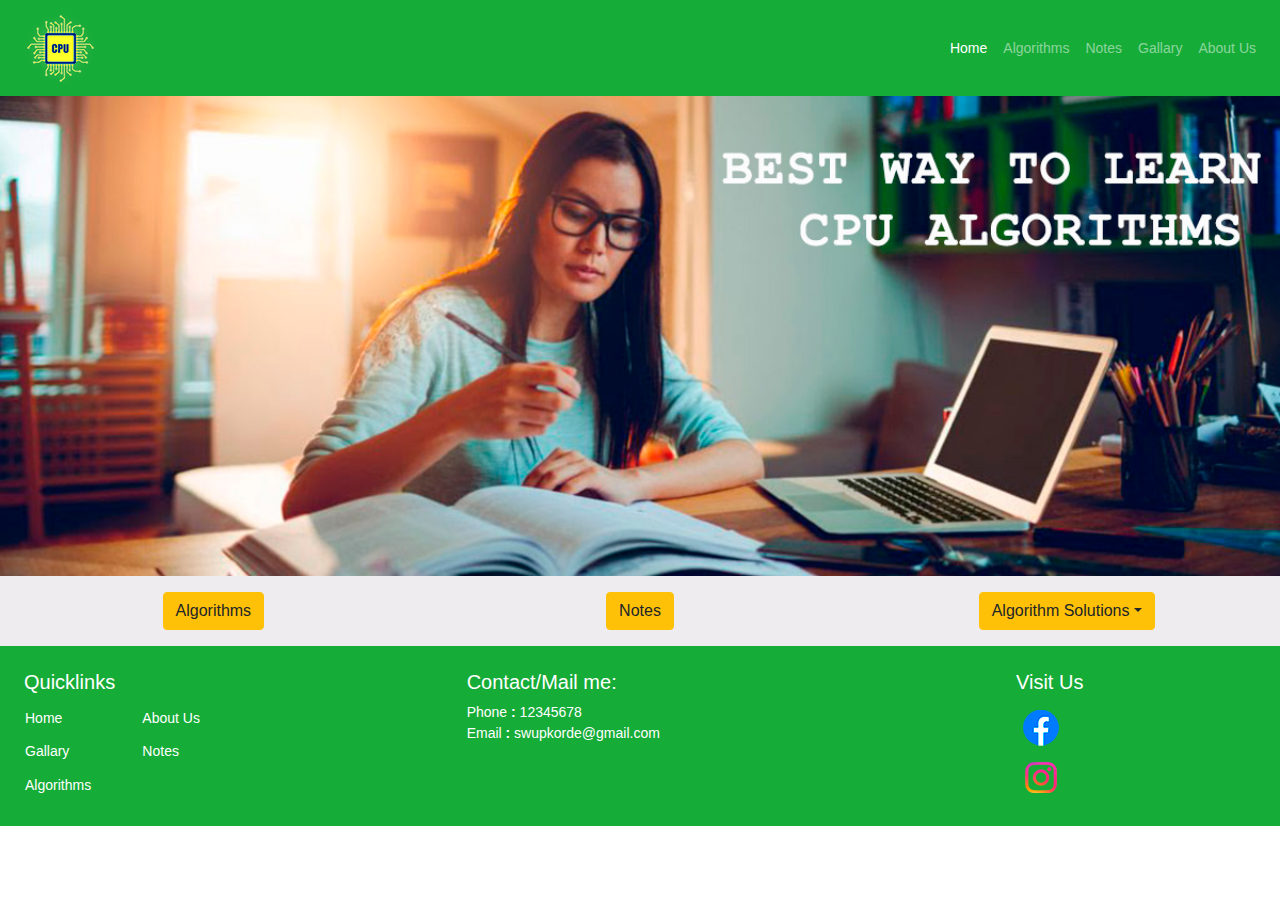
<file: index.html>
<!DOCTYPE html PUBLIC "-//W3C//DTD XHTML 1.0 Transitional//EN" "http://www.w3.org/TR/xhtml1/DTD/xhtml1-transitional.dtd">
<html xmlns="http://www.w3.org/1999/xhtml">
<head>
<meta http-equiv="Content-Type" content="text/html"; charset="utf-8" />
<title>Cpu-Scheduling</title>

<!--<meta  charset="utf-8">-->
<meta name="viewport" content="width=device-width , initial-scale=1, shrink-to-fit=no">
<link rel="stylesheet" href="project css/bootstrap.css" type="text/css">

<script src="project js/slim.min.js" type="text/javascript"></script>
<script src="project js/popper.min.js" type="text/javascript"></script>
<script src="project js/bootstrap.min.js" type="text/javascript"></script>

</head>

<body>	
		<nav class="navbar navbar-expand-lg bg-success navbar-dark justify-content-between">
			<a class="navbar-brand " href="#" ><img src="projectimages/1logo.png" alt=""></a>
				<button type="button" class="navbar-toggler" data-toggle="collapse" data-target="#myNavbar" aria-controls="myNavbar">
					<span class="navbar-toggler-icon"></span>
				</button>
				<div class="collapse navbar-collapse justify-content-end" id="myNavbar">
				
					<ul class="nav navbar-nav ">
						<li class="nav-item active">
						<a class="nav-link" href="#" >Home</a>
						</li>
							<div class="dropdown-divider"></div>
						<li class="nav-item">
						<a class="nav-link" href="algorithms.html">Algorithms</a>
						</li>
							<div class="dropdown-divider"></div>
						<li class="nav-item">
						<a class="nav-link" href="notes.html">Notes</a>
						</li>
							<div class="dropdown-divider"></div>
						<li class="nav-item">
						<a class="nav-link" href="pgallary.html">Gallary</a>
						</li>
							<div class="dropdown-divider"></div>
						<li class="nav-item">
						<a class="nav-link" href="paboutus.html">About Us</a>
						</li>
					</ul>
					
				</div>	
	    </nav>

		<!--<nav class="navbar navbar-expand-lg bg-success navbar-dark justify-content-between">
			<a class="navbar-brand ml-0" href="#" ><img src="projectimages/1logo.png" alt=""></a>
			
			<ul class="navbar-nav">
				<li class="nav-item  active">
				<a class="nav-link" href="#" >Home</a>
				</li>
				<li class="nav-item ">
				<a class="nav-link" href="algorithms.html">Algorithms</a>
				</li>
				<li class="nav-item ">
				<a class="nav-link" href="notes.html">Notes</a>
				</li>
				<li class="nav-item ">
				<a class="nav-link" href="pgallary.html">Gallary</a>
				</li>
				<li class="nav-item ">
				<a class="nav-link" href="paboutus.html">About Us</a>
				</li>
				<li class="nav-item ">
				<a class="nav-link" href="index.html">Logout</a>
				</li>
			</ul>
	    </nav>-->
		
	<div class="container-fluid">	
		<div class="row">
		<img class="d-block img-fluid w-100 no-gutters" src="projectimages/back123.jpg">
	    </div>
		
		<div class="row bg-secondary justify-content-around">
			
			<div class="col-12 col-sm-6 col-md-3 p-3">
				<center>
				<a class="btn btn-warning" href="algorithms.html" role="button">Algorithms</a>
				</center>
			</div>
			
			<div class="col-12 col-sm-6 col-md-3 p-3">
				<center>
				<a class="btn btn-warning" href="notes.html" role="button">Notes</a>
				</center>
			</div>

			<div class="col-12 col-sm-6 col-md-3 p-3">
			<center>
				<div class="dropdown">
					<button class="btn btn-warning dropdown-toggle " type="button" id="dropdownMenuButton"
					data-toggle="dropdown" aria-haspopup="true" aria-expanded="false">Algorithm Solutions</button>
					<div class="dropdown-menu" aria-labelledby="dropdownMenuButton">
					<a type="submit" class="dropdown-item" href="fcfs.html">FCFS</a>
					<div class="dropdown-divider"></div>
					<a class="dropdown-item" href="sjfp.html">SJF(P)</a>
					<div class="dropdown-divider"></div>
					<a class="dropdown-item" href="sjfnp.html">SJF(NP)</a>
					<div class="dropdown-divider"></div>
					<a class="dropdown-item" href="priorityp.html">Priority(P)</a>
					<div class="dropdown-divider"></div>
					<a class="dropdown-item" href="prioritynp.html">Priority(NP)</a>
					<div class="dropdown-divider"></div>
					<a class="dropdown-item" href="roundrobin.html">Roundrobin</a>
					</div>
				</div>
			</center>
			</div>
		
	<!--		<div class="col-12 col-sm-6 col-md-3 p-3">
			<form method="post" action="hidden">
				<button type="submit" class="btn btn-warning">Algorithm Solutions</button>
			</form>
			</div>-->
		</div>
	
		<div class="row bg-success">
			<div class="col-5 col-sm-4 col-md-4 mr-3 p-4">
				<h5>Quicklinks</h5>
				<table height="100" width="220">
				<tr>
					<td><a class="link" href="#">Home</a><br></td>
					<td><a class="link" href="paboutus.html">About Us</a><br></td>
				</tr>
				<tr>
					<td><a class="link" href="pgallary.html">Gallary</a><br></td>
					<td><a class="link" href="notes.html">Notes</a><br></td>
				</tr>
				<tr>
					<td><a class="link" href="algorithms.html">Algorithms</a><br></td>
				</tr>
				</table>		
			</div>
			
			<div class="col-4 col-sm-4 col-md-5 mr-3 p-4">
			<h5>Contact/Mail me: <br></h5>
			<p>Phone <b>:</b> 12345678<br>
			Email  <b>:</b> swupkorde@gmail.com
			</p>
			</div>
			
			<div class="col-3 col-sm-3 col-md-2 p-4">
			<h5>Visit Us<br></h5>
			<a class="link" href="https://www.facebook.com/people/Swaroop-Korde/100009398646598"><img src="projectimages/logo2.png"></a><br>
			<a class="link" href="https://www.instagram.com/swaroop_ck/"><img src="projectimages/logo4.png"></a>
			</div>
	    </div>
		
	</div>
</body>

</html>
</file>
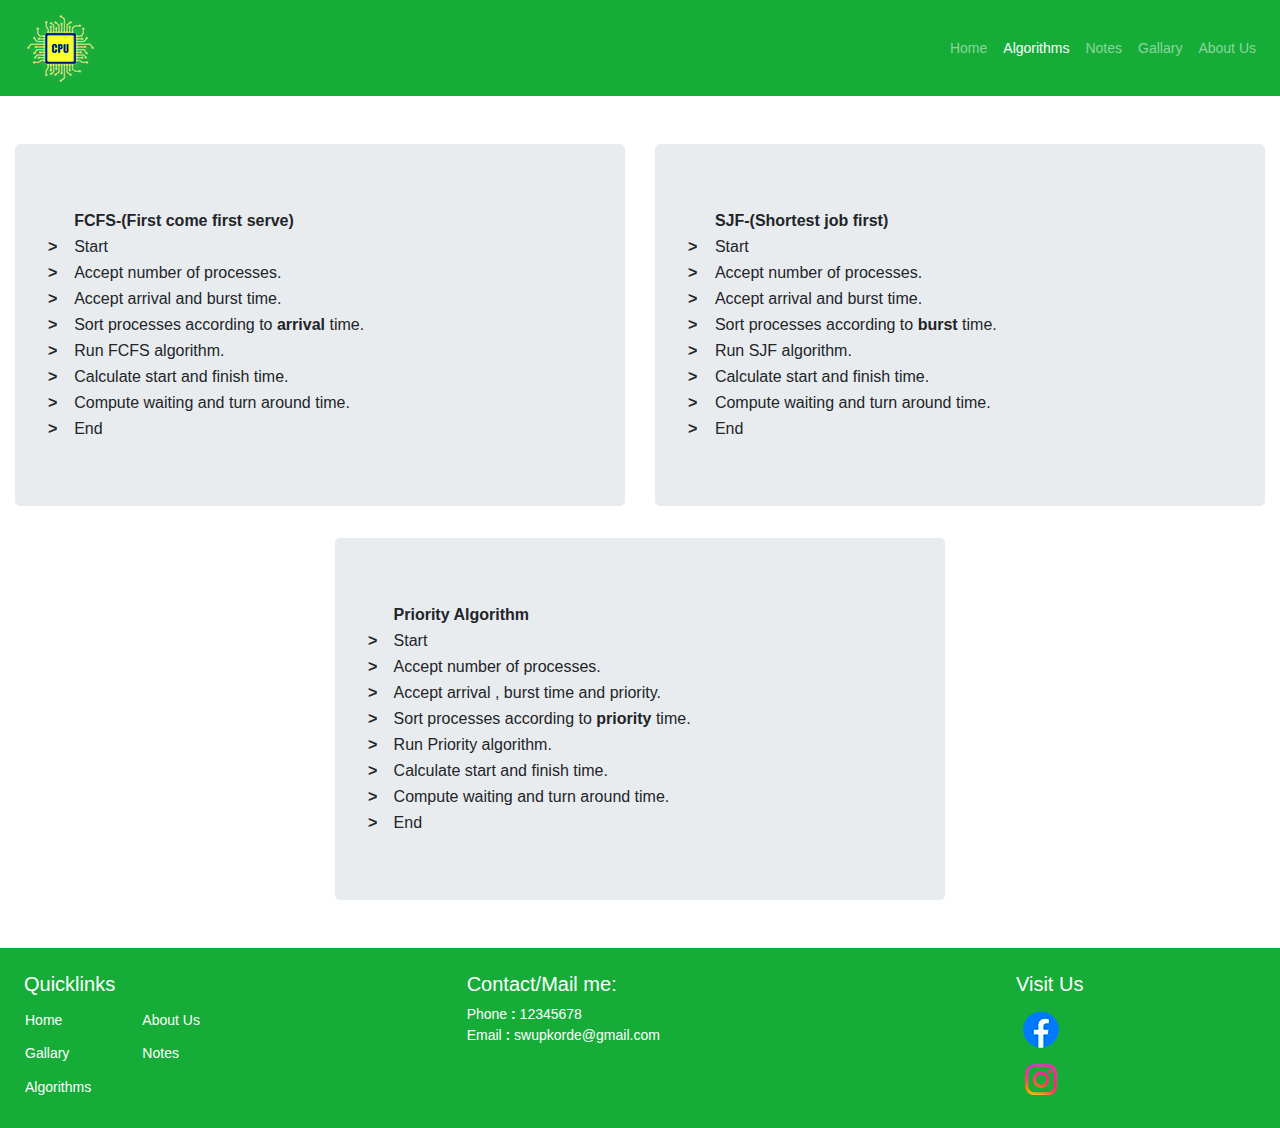
<file: algorithms.html>
<!DOCTYPE html PUBLIC "-//W3C//DTD XHTML 1.0 Transitional//EN" "http://www.w3.org/TR/xhtml1/DTD/xhtml1-transitional.dtd">
<html xmlns="http://www.w3.org/1999/xhtml">
<head>
<meta http-equiv="Content-Type" content="text/html"; charset="utf-8" />
<title>Algorithms</title>

<!--<meta  charset="utf-8">-->
<meta name="viewport" content="width=device-width , initial-scale=1, shrink-to-fit=no">
<link rel="stylesheet" href="project css/bootstrap.css" type="text/css">
<script src="project js/slim.min.js" type="text/javascript"></script>
<script src="project js/bootstrap.min.js" type="text/javascript"></script>

<script src="project js/popper.min.js" type="text/javascript"></script>

</head>

<body>	
		<nav class="navbar navbar-expand-lg bg-success navbar-dark justify-content-between">
			<a class="navbar-brand " href="#" ><img src="projectimages/1logo.png" alt=""></a>
				<button type="button" class="navbar-toggler" data-toggle="collapse" data-target="#myNavbar" aria-controls="myNavbar">
					<span class="navbar-toggler-icon"></span>
				</button>
				<div class="collapse navbar-collapse justify-content-end" id="myNavbar">
				
					<ul class="nav navbar-nav ">
						<li class="nav-item ">
						<a class="nav-link" href="index.html" >Home</a>
						</li>
							<div class="dropdown-divider"></div>
						<li class="nav-item active">
						<a class="nav-link" href="algorithms.html">Algorithms</a>
						</li>
							<div class="dropdown-divider"></div>
						<li class="nav-item">
						<a class="nav-link" href="notes.html">Notes</a>
						</li>
							<div class="dropdown-divider"></div>
						<li class="nav-item">
						<a class="nav-link" href="pgallary.html">Gallary</a>
						</li>
							<div class="dropdown-divider"></div>
						<li class="nav-item">
						<a class="nav-link" href="paboutus.html">About Us</a>
						</li>
					</ul>
					
				</div>	
	    </nav>
		
		<div class="container-fluid">
		
			<div class="row justify-content-around mt-5 mb-3">
				
				<div class="col-12 col-sm-12 col-md-6">		
					<div class="jumbotron">
						<table width=700>
						<tr><th></th><th>FCFS-(First come first serve)</th></tr>
						<tr><td><b>></b></td><td>Start</td></tr>
						<tr><td><b>></b></td><td>Accept number of processes.</td></tr>
						<tr><td><b>></b></td><td>Accept arrival and burst time.</td></tr>
						<tr><td><b>></b></td><td>Sort processes according to <b>arrival</b> time.</td></tr>
						<tr><td><b>></b></td><td>Run FCFS algorithm.</td></tr>
						<tr><td><b>></b></td><td>Calculate start and finish time.</td></tr>
						<tr><td><b>></b></td><td>Compute waiting and turn around time.</td></tr>
						<tr><td><b>></b></td><td>End</td></tr>
						</table>
					</div>
				</div>
				
				<div class="col-12 col-sm-12 col-md-6">		
					<div class="jumbotron">
						<table width=700>
						<tr><th></th><th>SJF-(Shortest job first)</th></tr>
						<tr><td><b>></b></td><td>Start</td></tr>
						<tr><td><b>></b></td><td>Accept number of processes.</td></tr>
						<tr><td><b>></b></td><td>Accept arrival and burst time.</td></tr>
						<tr><td><b>></b></td><td>Sort processes according to <b>burst</b> time.</td></tr>
						<tr><td><b>></b></td><td>Run SJF algorithm.</td></tr>
						<tr><td><b>></b></td><td>Calculate start and finish time.</td></tr>
						<tr><td><b>></b></td><td>Compute waiting and turn around time.</td></tr>
						<tr><td><b>></b></td><td>End</td></tr>
						</table>
					</div>
				</div>
				
				<div class="col-12 col-sm-12 col-md-6">		
					<div class="jumbotron">
						<table width=700>
						<tr><th></th><th>Priority Algorithm</th></tr>
						<tr><td><b>></b></td><td>Start</td></tr>
						<tr><td><b>></b></td><td>Accept number of processes.</td></tr>
						<tr><td><b>></b></td><td>Accept arrival , burst time and priority.</td></tr>
						<tr><td><b>></b></td><td>Sort processes according to <b>priority</b> time.</td></tr>
						<tr><td><b>></b></td><td>Run Priority algorithm.</td></tr>
						<tr><td><b>></b></td><td>Calculate start and finish time.</td></tr>
						<tr><td><b>></b></td><td>Compute waiting and turn around time.</td></tr>
						<tr><td><b>></b></td><td>End</td></tr>
						</table>
					</div>
				</div>
			
			</div>
			
			<div class="row bg-success">
				<div class="col-5 col-sm-4 col-md-4 mr-3 p-4">
					<h5>Quicklinks</h5>
					<table height="100" width="220">
					<tr>
						<td><a class="link" href="index.html">Home</a><br></td>
						<td><a class="link" href="paboutus.html">About Us</a><br></td>
					</tr>
					<tr>
						<td><a class="link" href="pgallary.html">Gallary</a><br></td>
						<td><a class="link" href="notes.html">Notes</a><br></td>
					</tr>
					<tr>
						<td><a class="link" href="#">Algorithms</a><br></td>
			
					</tr>
					</table>		
				</div>
				
				<div class="col-4 col-sm-4 col-md-5 mr-3 p-4">
				<h5>Contact/Mail me: <br></h5>
				<p>Phone <b>:</b> 12345678<br>
				Email  <b>:</b> swupkorde@gmail.com
				</p>
				</div>
				
				<div class="col-3 col-sm-3 col-md-2 p-4">
				<h5>Visit Us<br></h5>
				<a class="link" href="https://www.facebook.com/people/Swaroop-Korde/100009398646598"><img src="projectimages/logo2.png"></a><br>
				<a class="link" href="https://www.instagram.com/swaroopkorde/"><img src="projectimages/logo4.png"></a>
				</div>
			</div>
			
		</div>	
</body>
</html>
</file>
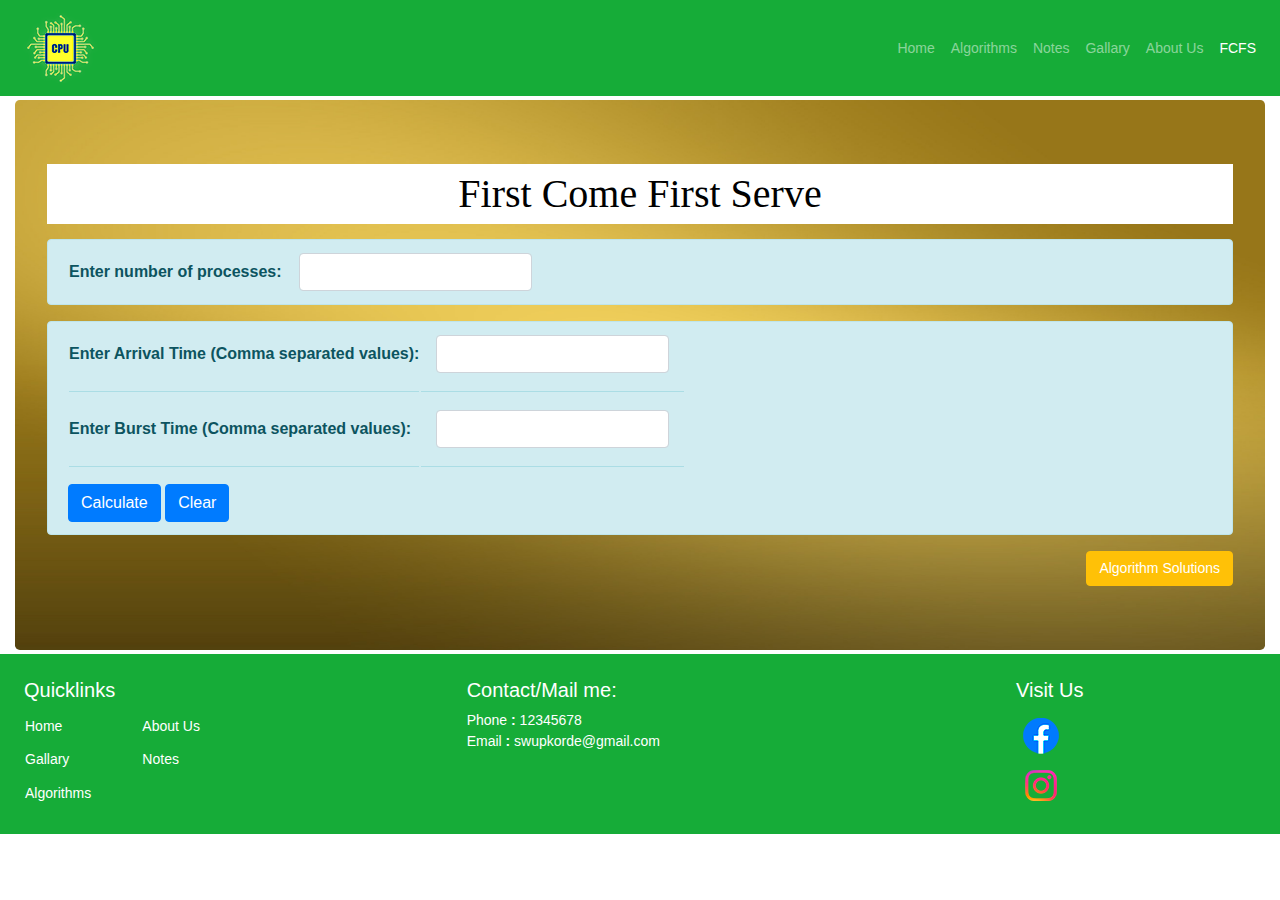
<file: fcfs.html>
<!DOCTYPE html PUBLIC "-//W3C//DTD XHTML 1.0 Transitional//EN" "http://www.w3.org/TR/xhtml1/DTD/xhtml1-transitional.dtd">
<html xmlns="http://www.w3.org/1999/xhtml">
<head>
<meta http-equiv="Content-Type" content="text/html"; charset="utf-8" />
<title>FCFS</title>

<!--<meta  charset="utf-8">-->
<meta name="viewport" content="width=device-width , initial-scale=1, shrink-to-fit=no">
<link rel="stylesheet" href="project css/bootstrap.css" type="text/css">
<script src="project js/jquery/jquery-3.3.1.js"> </script>
<script src="project js/slim.min.js" type="text/javascript"></script>
<!--<script src="project js/popper.min.js" type="text/javascript"></script>-->
<script src="project js/bootstrap.min.js" type="text/javascript"></script>
<!--<script src="project css/fonts/glyphicons-halflings-regular.ttf"></script>-->
	<style>
	
	#abc
	{
	 height:15px;
	}
    .well
		{
			font-size:40px;
			color:black;
			font-family:Times New Roman;
            background-color: white;
        }
    .jumbotron
		{
            background: url(projectimages/6.jpg);
            background-size: 100% 100%;
        }
	</style>
		<!--Start: Script -->
        <script src="scripts/process-validation.js"> </script>
        <script src="scripts/clear-inputs.js"> </script>
        <script src="scripts/calculate-fcfs.js"> </script>		
        <!--End: Script -->

</head>

<body>	
		<nav class="navbar navbar-expand-lg bg-success navbar-dark justify-content-between">
			<a class="navbar-brand " href="#" ><img src="projectimages/1logo.png" alt=""></a>
				<button type="button" class="navbar-toggler" data-toggle="collapse" data-target="#myNavbar" aria-controls="myNavbar">
					<span class="navbar-toggler-icon"></span>
				</button>
				<div class="collapse navbar-collapse justify-content-end" id="myNavbar">
				
					<ul class="nav navbar-nav ">
						<li class="nav-item ">
						<a class="nav-link" href="index.html" >Home</a>
						</li>
							<div class="dropdown-divider"></div>
						<li class="nav-item">
						<a class="nav-link" href="algorithms.html">Algorithms</a>
						</li>
							<div class="dropdown-divider"></div>
						<li class="nav-item">
						<a class="nav-link" href="notes.html">Notes</a>
						</li>
							<div class="dropdown-divider"></div>
						<li class="nav-item">
						<a class="nav-link" href="pgallary.html">Gallary</a>
						</li>
							<div class="dropdown-divider"></div>
						<li class="nav-item">
						<a class="nav-link" href="paboutus.html">About Us</a>
						</li>
							<div class="dropdown-divider"></div>
						<li class="nav-item active">
						<a class="nav-link" href="fcfs.html">FCFS</a>
						</li>
					</ul>
					
				</div>	
	    </nav>
		
		<div class="container-fluid">	
			
            <div class="jumbotron mt-1 mb-1 mr-0 ml-0" style="background-color:#DCDCDC;font:glyph">
				
				<div class="well well-lg" align="center">
                    First Come First Serve 
                </div>
                <div id="abc"></div>
                <div class="alert alert-info">
                    <table>
                        <tbody>
                            <tr>
                                <td> <b> Enter number of processes: </b> </td>
                                <td>
                                    <div class="col-sm-12">
                                        <input name="no-of-processes" id="no-of-processes" class="form-control" onchange="noOfProcessValidation()" required>
                                    </div>
                                </td>
                            </tr>
                        </tbody>
                    </table>
                </div>
            
                <div class="alert alert-info">
                    <table>
                        <tbody>
                            <tr>
                                <td> <b> Enter Arrival Time (Comma separated values): </b> </td>
                                <td>
                                    <div class="col-sm-12">
                                        <input name="arrival-time" id="arrival-time" class="form-control" onchange="arrivalProcessValidation()">
                                    </div>
                                </td>
                            </tr>
                            <tr> 
                                <td> <hr> </td> 
                                <td> <hr> </td> 
                                <td> <hr> </td> 
                            </tr>
                            <tr>
                                <td> <b> Enter Burst Time (Comma separated values): </b> </td>
                                <td>
                                    <div class="col-sm-12">
                                        <input name="burst-time" id="burst-time" class="form-control" onchange="burstTimeValidation()">
                                    </div>
                                </td>
                            </tr>
                            
                            <tr>
                                <td> <hr> </td> 
                                <td> <hr> </td> 
                                <td> <hr> </td> 
                            </tr>

                            <tr>
                            </tr>
                        </tbody>
                    </table>
				
					<button type="button" id="calculateButton" class="btn btn-primary" onclick="calculateFCFS()" >Calculate</button>
                    
					<button type="button" class="btn btn-primary" onclick="clearInputs()">Clear</button>
                            
                </div>
       			
				<div align="right">
					<form method="post" action="hidden">
						<button type="submit" class="btn btn-warning"><a href="algorithms.html">Algorithm Solutions</a></button>
					</form>
				</div>
                
				<div class="alert alert-warning" id="process-division" style="display:none;">
                    <font color="black">
                        <div class="table-responsive">
                            <table class="table table-hover">
                                <thead>
                                    <tr>
                                        <th> Process table: </th> 
                                    </tr>
                                    <tr>
                                        <th> Process-ID </th>
                                        <th> Arrival Time </th>
                                        <th> Burst Time </th>
										<th> Start Time </th>
                                        <th> Finish Time </th>
                                        <th> Waiting Time </th>
                                        <th> Turn Around Time </th>
                                    </tr>
                                </thead>
                                <tbody id="tableRowId"></tbody>
							</table>
							<div id="output1"></div>
							<div id="output2"></div>
                        </div>
                    </font>
                </div>
            </div>
					
			<div class="row bg-success">
				<div class="col-5 col-sm-4 col-md-4 mr-3 p-4">
					<h5>Quicklinks</h5>
					<table height="100" width="220">
					<tr>
						<td><a class="link" href="index.html">Home</a><br></td>
						<td><a class="link" href="paboutus.html">About Us</a><br></td>
					</tr>
					<tr>
						<td><a class="link" href="pgallary.html">Gallary</a><br></td>
						<td><a class="link" href="notes.html">Notes</a><br></td>
					</tr>
					<tr>
						<td><a class="link" href="algorithms.html">Algorithms</a><br></td>
						
					</tr>
					</table>		
				</div>
			
				<div class="col-4 col-sm-4 col-md-5 mr-3 p-4">
					<h5>Contact/Mail me: <br></h5>
					<p>Phone <b>:</b> 12345678<br>
					Email  <b>:</b> swupkorde@gmail.com
					</p>
				</div>
			
				<div class="col-3 col-sm-3 col-md-2 p-4">
					<h5>Visit Us<br></h5>
					<a class="link" href="https://www.facebook.com/people/Swaroop-Korde/100009398646598"><img src="projectimages/logo2.png"></a><br>
					<a class="link" href="https://www.instagram.com/swaroop_ck/"><img src="projectimages/logo4.png"></a>
				</div>
			</div>		
		</div>
</body>
</html>
</file>
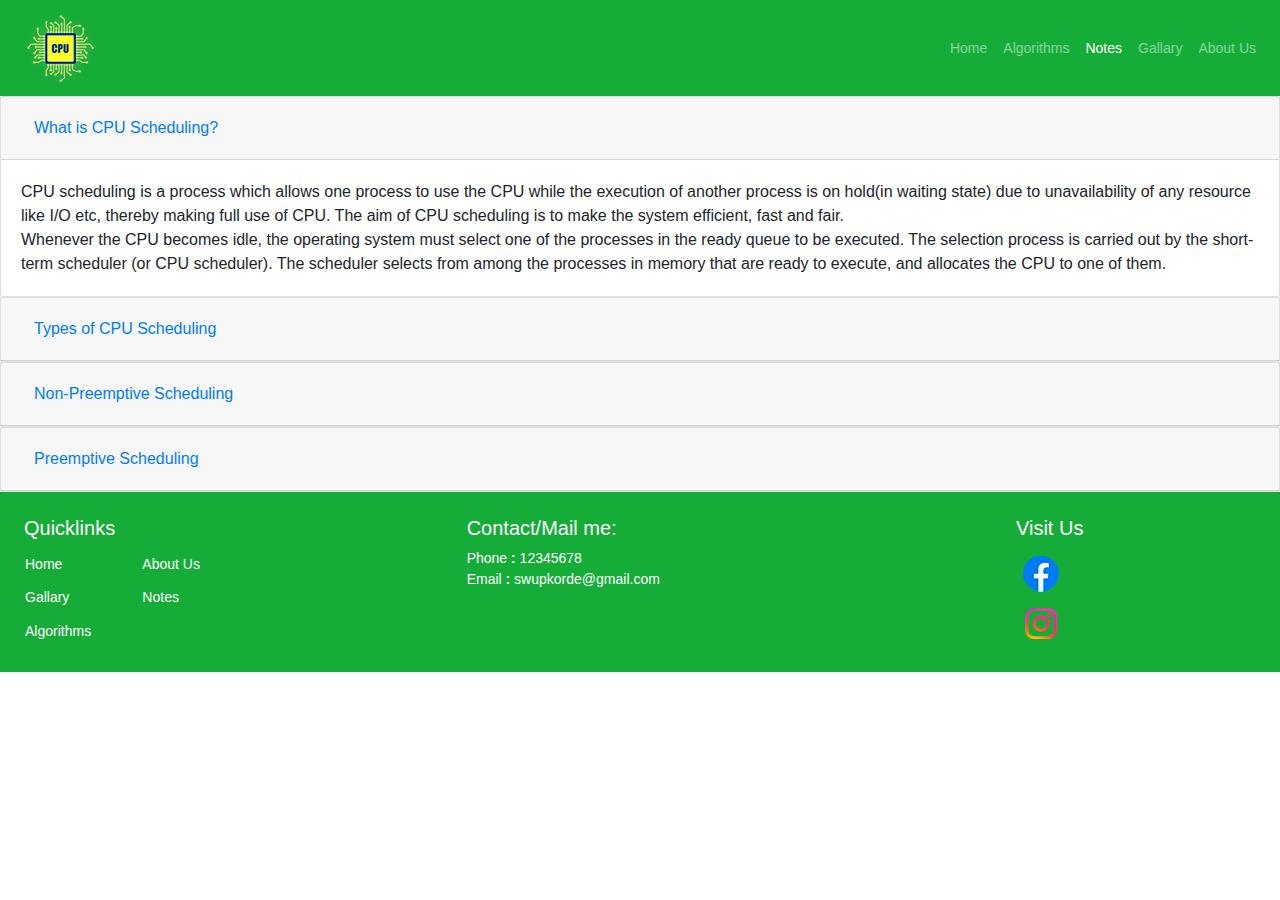
<file: notes.html>
<!DOCTYPE html PUBLIC "-//W3C//DTD XHTML 1.0 Transitional//EN" "http://www.w3.org/TR/xhtml1/DTD/xhtml1-transitional.dtd">
<html xmlns="http://www.w3.org/1999/xhtml">
<head>
<meta http-equiv="Content-Type" content="text/html"; charset="utf-8" />
<title>Notes</title>

<!--<meta  charset="utf-8">-->
<meta name="viewport" content="width=device-width , initial-scale=1, shrink-to-fit=no">
<link rel="stylesheet" href="project css/bootstrap.css" type="text/css">
<script src="project js/slim.min.js" type="text/javascript"></script>
<script src="project js/bootstrap.min.js" type="text/javascript"></script>

<script src="project js/popper.min.js" type="text/javascript"></script>

</head>

<body>	
    
		<nav class="navbar navbar-expand-lg bg-success navbar-dark justify-content-between">
			<a class="navbar-brand " href="#" ><img src="projectimages/1logo.png" alt=""></a>
				<button type="button" class="navbar-toggler" data-toggle="collapse" data-target="#myNavbar" aria-controls="myNavbar">
					<span class="navbar-toggler-icon"></span>
				</button>
				<div class="collapse navbar-collapse justify-content-end" id="myNavbar">
				
					<ul class="nav navbar-nav ">
						<li class="nav-item ">
						<a class="nav-link" href="index.html" >Home</a>
						</li>
							<div class="dropdown-divider"></div>
						<li class="nav-item">
						<a class="nav-link" href="algorithms.html">Algorithms</a>
						</li>
							<div class="dropdown-divider"></div>
						<li class="nav-item active">
						<a class="nav-link" href="notes.html">Notes</a>
						</li>
							<div class="dropdown-divider"></div>
						<li class="nav-item">
						<a class="nav-link" href="pgallary.html">Gallary</a>
						</li>
							<div class="dropdown-divider"></div>
						<li class="nav-item">
						<a class="nav-link" href="paboutus.html">About Us</a>
						</li>
					</ul>
					
				</div>	
	    </nav>
		
		<div class="container-fluid">	
			<div class="row bg-secondary">		
				<div id="accordion">
				  <div class="card">
					<div class="card-header" id="headingOne">
					  <h5 class="mb-0">
						<button class="btn btn-link" data-toggle="collapse" data-target="#collapseOne" aria-expanded="true" aria-controls="collapseOne">
						  What is CPU Scheduling?
						</button>
					  </h5>
					</div>

					<div id="collapseOne" class="collapse show" aria-labelledby="headingOne" data-parent="#accordion">
					  <div class="card-body">
								CPU scheduling is a process which allows one process to use the CPU while 
                                the execution of another process is on hold(in waiting state) 
                                due to unavailability of any resource like I/O etc, 
                                thereby making full use of CPU. 
                                The aim of CPU scheduling is to make the system efficient, fast and fair.
                                <br>
                                Whenever the CPU becomes idle, the operating system must select one of the 
                                processes in the ready queue to be executed. The selection process is carried 
                                out by the short-term scheduler (or CPU scheduler). 
                                The scheduler selects from among the processes in memory that are ready to 
                                execute, and allocates the CPU to one of them.     
					  </div>
					</div>
				  </div>
				  <div class="card">
					<div class="card-header" id="headingTwo">
					  <h5 class="mb-0">
						<button class="btn btn-link collapsed" data-toggle="collapse" data-target="#collapseTwo" aria-expanded="false" aria-controls="collapseTwo">
						  Types of CPU Scheduling
						</button>
					  </h5>
					</div>
					<div id="collapseTwo" class="collapse" aria-labelledby="headingTwo" data-parent="#accordion">
					  <div class="card-body">
						CPU scheduling decisions may take place under the following four circumstances:
                        When a process switches from the running state to the waiting state(for I/O request or invocation of wait for the termination of one of the child processes).
                        When a process switches from the running state to the ready state (for example, when an interrupt occurs).
                        When a process switches from the waiting state to the ready state(for example, completion of I/O).
                        When a process terminates.
                        In circumstances 1 and 4, there is no choice in terms of scheduling. A new process(if one exists in the ready queue) must be selected for execution. There is a choice, however in circumstances 2 and 3.
                        When Scheduling takes place only under circumstances 1 and 4, we say the scheduling scheme is non-preemptive; otherwise the scheduling scheme is preemptive.
					  </div>
					</div>
				  </div>
				  <div class="card">
					<div class="card-header" id="headingThree">
					  <h5 class="mb-0">
						<button class="btn btn-link collapsed" data-toggle="collapse" data-target="#collapseThree" aria-expanded="false" aria-controls="collapseThree">
						  Non-Preemptive Scheduling
						</button>
					  </h5>
					</div>
					<div id="collapseThree" class="collapse" aria-labelledby="headingThree" data-parent="#accordion">
					  <div class="card-body">
                                Under non-preemptive scheduling, once the CPU has been allocated to a process, the process
								keeps the CPU until it releases the CPU either by terminating or by switching to the 
								waiting state. This scheduling method is used by the Microsoft Windows 3.1 and by the Apple Macintosh operating systems.
                                It is the only method that can be used on certain hardware platforms, because It does not 
								require the special hardware(for example: a timer) needed for preemptive scheduling.                        
					  </div>
					</div>
				  </div>
				  <div class="card">
					<div class="card-header" id="headingThree">
					  <h5 class="mb-0">
						<button class="btn btn-link collapsed" data-toggle="collapse" data-target="#collapseFore" aria-expanded="false" aria-controls="collapseThree">
						  Preemptive Scheduling
						</button>
					  </h5>
					</div>
					<div id="collapseFore" class="collapse" aria-labelledby="headingThree" data-parent="#accordion">
					  <div class="card-body">
                          In this type of Scheduling, the tasks are usually assigned with priorities.
									  At times it is necessary to run a certain task that has a higher priority before
									  another task although it is running. Therefore, the running task is interrupted
									  for some time and resumed later when the priority task has finished its execution.
                                                 
					  </div>
					</div>
				  </div>
				</div>
			</div>
			
			<div class="row bg-success">
			<div class="col-5 col-sm-4 col-md-4 mr-3 p-4">
				<h5>Quicklinks</h5>
				<table height="100" width="220">
				<tr>
					<td><a class="link" href="PIndex.html">Home</a><br></td>
					<td><a class="link" href="paboutus.html">About Us</a><br></td>
				</tr>
				<tr>
					<td><a class="link" href="pgallary.html">Gallary</a><br></td>
					<td><a class="link" href="notes.html">Notes</a><br></td>
				</tr>
				<tr>
					<td><a class="link" href="algorithms.html">Algorithms</a><br></td>
				
				</tr>
				</table>		
			</div>
			
			<div class="col-4 col-sm-4 col-md-5 mr-3 p-4">
				<h5>Contact/Mail me: <br></h5>
				<p>Phone <b>:</b> 12345678<br>
				Email  <b>:</b> swupkorde@gmail.com
				</p>
				</div>
				
				<div class="col-3 col-sm-3 col-md-2 p-4">
				<h5>Visit Us<br></h5>
				<a class="link" href="https://www.facebook.com/people/Swaroop-Korde/100009398646598"><img src="projectimages/logo2.png"></a><br>
				<a class="link" href="https://www.instagram.com/swaroop_ck/"><img src="projectimages/logo4.png"></a>
				</div>
			</div>	
		
		</div>
</body>
</html>
</file>
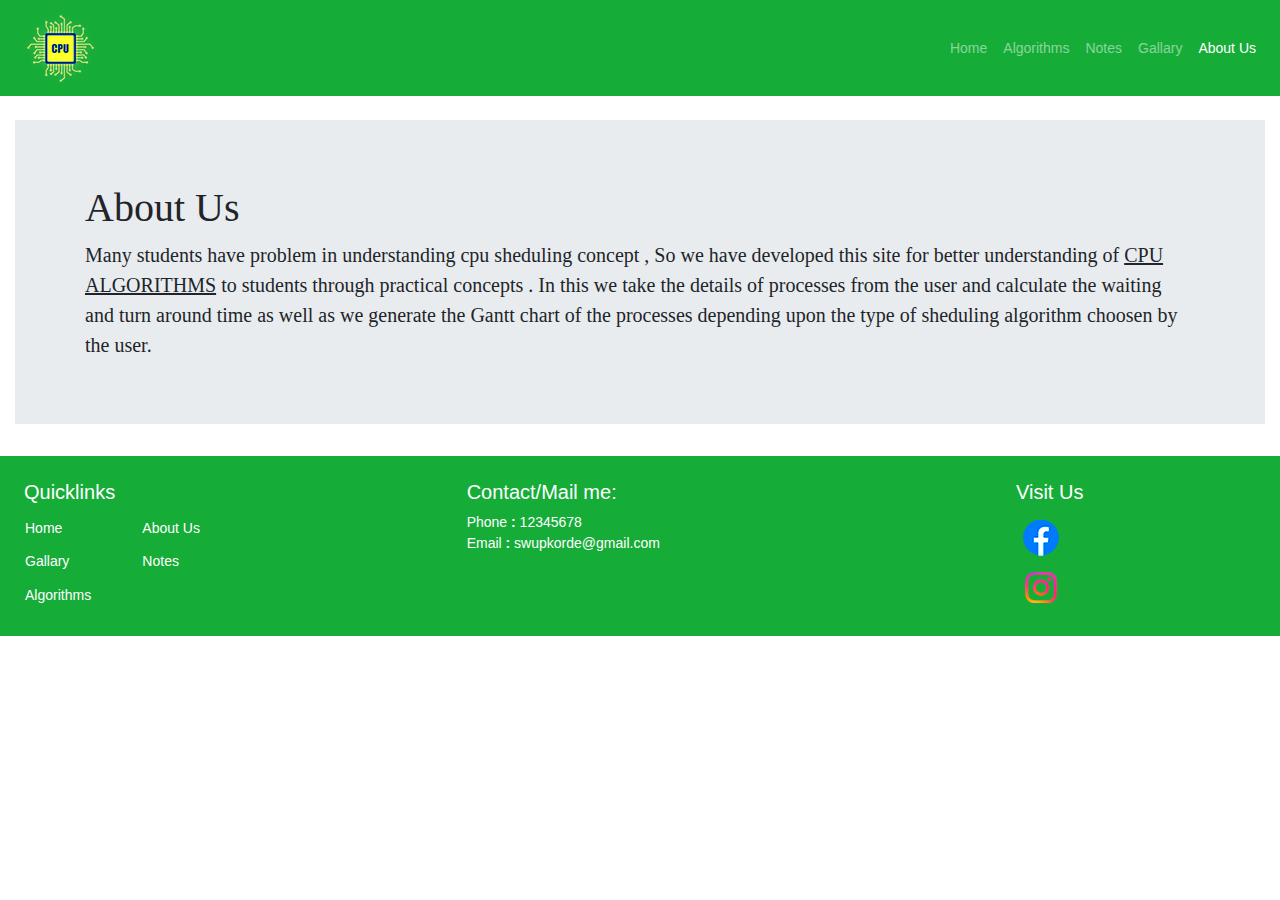
<file: paboutus.html>
<!DOCTYPE html PUBLIC "-//W3C//DTD XHTML 1.0 Transitional//EN" "http://www.w3.org/TR/xhtml1/DTD/xhtml1-transitional.dtd">
<html xmlns="http://www.w3.org/1999/xhtml">
<head>
<meta http-equiv="Content-Type" content="text/html"; charset="utf-8" />
<title>About Us</title>

<!--<meta  charset="utf-8">-->
<meta name="viewport" content="width=device-width , initial-scale=1, shrink-to-fit=no">
<link rel="stylesheet" href="project css/bootstrap.css" type="text/css">
<script src="project js/slim.min.js" type="text/javascript"></script>
<script src="project js/bootstrap.min.js" type="text/javascript"></script>

<script src="project js/popper.min.js" type="text/javascript"></script>

</head>

<body>	
		<nav class="navbar navbar-expand-lg bg-success navbar-dark justify-content-between">
			<a class="navbar-brand " href="#" ><img src="projectimages/1logo.png" alt=""></a>
				<button type="button" class="navbar-toggler" data-toggle="collapse" data-target="#myNavbar" aria-controls="myNavbar">
					<span class="navbar-toggler-icon"></span>
				</button>
				<div class="collapse navbar-collapse justify-content-end" id="myNavbar">
				
					<ul class="nav navbar-nav ">
						<li class="nav-item ">
						<a class="nav-link" href="index.html" >Home</a>
						</li>
							<div class="dropdown-divider"></div>
						<li class="nav-item">
						<a class="nav-link" href="algorithms.html">Algorithms</a>
						</li>
							<div class="dropdown-divider"></div>
						<li class="nav-item">
						<a class="nav-link" href="notes.html">Notes</a>
						</li>
							<div class="dropdown-divider"></div>
						<li class="nav-item">
						<a class="nav-link" href="pgallary.html">Gallary</a>
						</li>
							<div class="dropdown-divider"></div>
						<li class="nav-item active">
						<a class="nav-link" href="paboutus.html">About Us</a>
						</li>
					</ul>
					
				</div>	
	    </nav>
		
		<div class="container-fluid">	
		
			<div class="jumbotron jumbotron-fluid mt-4">
				<div class="container">
					<h1 class="display-4">About Us</h1>
					<v>Many students have problem in understanding cpu sheduling concept ,
					So we have developed this site for better understanding of <u>CPU ALGORITHMS</u> to students
					through practical concepts . In this we take the details of processes from the user and calculate
					the waiting and turn around time as well as we generate the Gantt chart of the processes depending 
					upon the type of sheduling algorithm choosen by the user.
					</v>
				</div>
			</div>
		
			<div class="row bg-success">
			<div class="col-5 col-sm-4 col-md-4 mr-3 p-4">
				<h5>Quicklinks</h5>
				<table height="100" width="220">
				<tr>
					<td><a class="link" href="index.html">Home</a><br></td>
					<td><a class="link" href="#">About Us</a><br></td>
				</tr>
				<tr>
					<td><a class="link" href="pgallary.html">Gallary</a><br></td>
					<td><a class="link" href="notes.html">Notes</a><br></td>
				</tr>
				<tr>
					<td><a class="link" href="algorithms.html">Algorithms</a><br></td>
					
				</tr>
				</table>		
			</div>
			
			<div class="col-4 col-sm-4 col-md-5 mr-3 p-4">
				<h5>Contact/Mail me: <br></h5>
				<p>Phone <b>:</b> 12345678<br>
				Email  <b>:</b> swupkorde@gmail.com
				</p>
				</div>
				
				<div class="col-3 col-sm-3 col-md-2 p-4">
				<h5>Visit Us<br></h5>
				<a class="link" href="https://www.facebook.com/people/Swaroop-Korde/100009398646598"><img src="projectimages/logo2.png"></a><br>
				<a class="link" href="https://www.instagram.com/swaroop_ck/"><img src="projectimages/logo4.png"></a>
				</div>
			</div>
	
		</div>
</body>
</html>
</file>
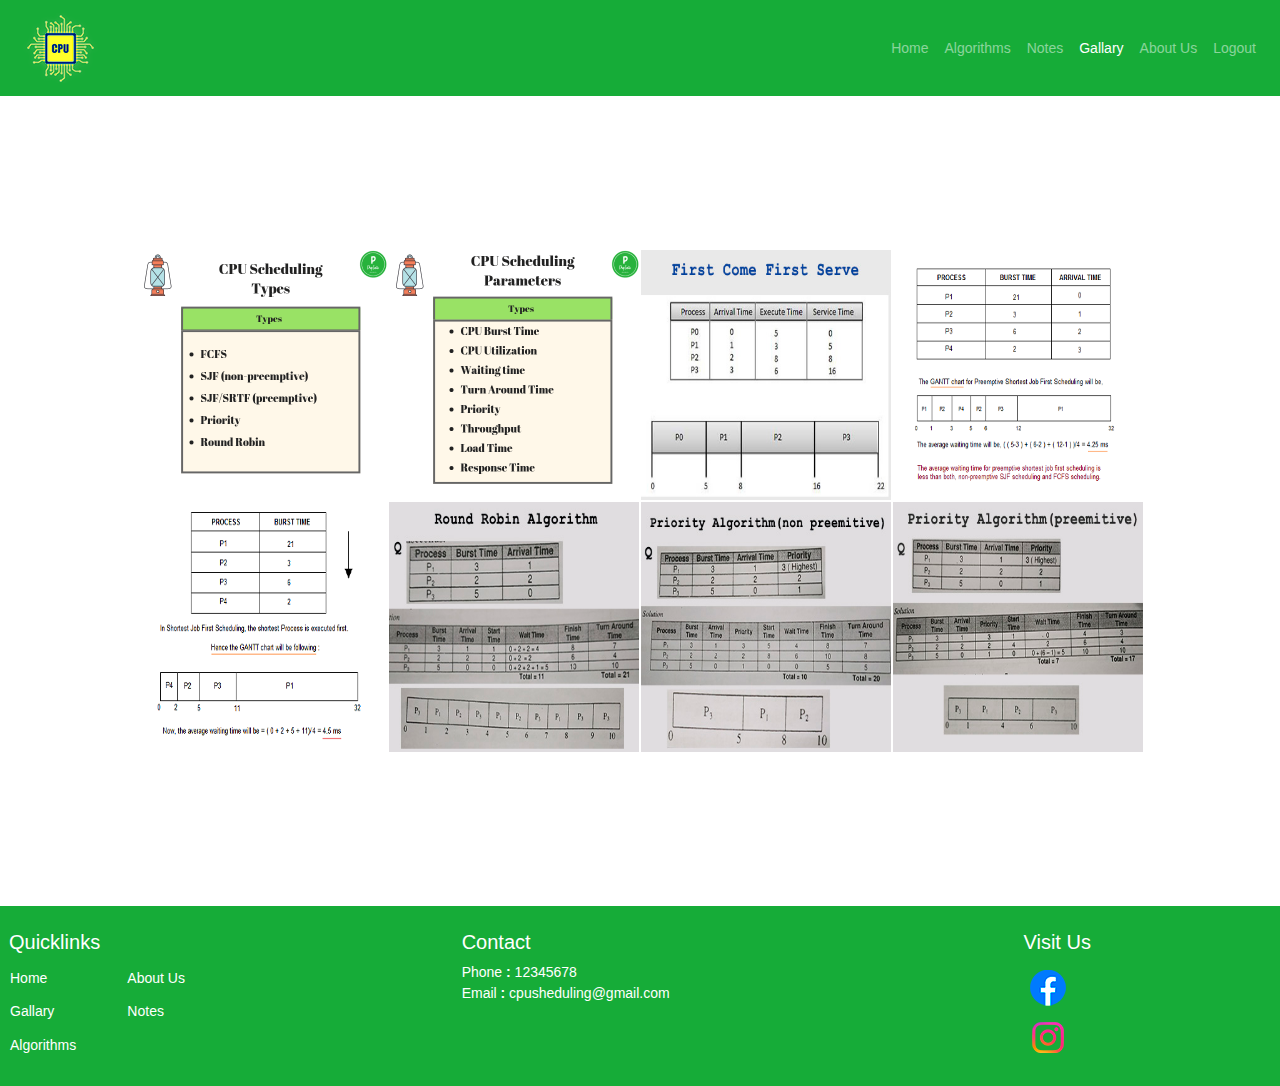
<file: pgallary.html>
<!DOCTYPE html PUBLIC "-//W3C//DTD XHTML 1.0 Transitional//EN" "http://www.w3.org/TR/xhtml1/DTD/xhtml1-transitional.dtd">
<html xmlns="http://www.w3.org/1999/xhtml">
<head>
<meta http-equiv="Content-Type" content="text/html"; charset="utf-8" />
<title>Gallery</title>

<!--<meta  charset="utf-8">-->
<meta name="viewport" content="width=device-width , initial-scale=1, shrink-to-fit=no">
<link rel="stylesheet" href="project css/bootstrap.css" type="text/css">
<script src="project js/slim.min.js" type="text/javascript"></script>
<script src="project js/bootstrap.min.js" type="text/javascript"></script>

<script src="project js/popper.min.js" type="text/javascript"></script>


<style>
body {
  margin: 0;
}

.grid {
  display: grid;
  grid-template-columns: repeat(4, 250px);
  justify-content: center;
  align-content: center; 
  grid-gap: 2px;
  height: 90vh; 
}

.grid img {
  width: 250px;
  height: 250px;
  cursor: pointer;
}

#lightbox {
  position: fixed;
  z-index: 1000;
  top: 0;
  width: 100%;
  height: 100%;
  background-color: rgba(0, 0, 0, .8);
  display: none;
}

#lightbox.active {
  display: flex;
  justify-content: center;
  align-items: center;
}

#lightbox img {
  max-width: 100%;
  max-height: 100%;
  padding: 4px;
  background-color: black;
  border: 2px solid white;
}
</style>
</head>

<body>	
		<nav class="navbar navbar-expand-lg bg-success navbar-dark justify-content-between">
			<a class="navbar-brand " href="#" ><img src="projectimages/1logo.png" alt=""></a>
				<button type="button" class="navbar-toggler" data-toggle="collapse" data-target="#myNavbar" aria-controls="myNavbar">
					<span class="navbar-toggler-icon"></span>
				</button>
				<div class="collapse navbar-collapse justify-content-end" id="myNavbar">
				
					<ul class="nav navbar-nav ">
						<li class="nav-item">
						<a class="nav-link" href="PIndex.html" >Home</a>
						</li>
							<div class="dropdown-divider"></div>
						<li class="nav-item">
						<a class="nav-link" href="algorithms.html">Algorithms</a>
						</li>
							<div class="dropdown-divider"></div>
						<li class="nav-item">
						<a class="nav-link" href="notes.html">Notes</a>
						</li>
							<div class="dropdown-divider"></div>
						<li class="nav-item active">
						<a class="nav-link" href="pgallary.html">Gallary</a>
						</li>
							<div class="dropdown-divider"></div>
						<li class="nav-item">
						<a class="nav-link" href="paboutus.html">About Us</a>
						</li>
							<div class="dropdown-divider"></div>
						<li class="nav-item">
						<a class="nav-link" href="index.html">Logout</a>
						</li>
					</ul>
					
				</div>	
	    </nav>

	<!-- <div class="container-fluid">	
	
		<div class="container mt-4">
		<div class="row text-center text-lg-left">
		
		<div class="col-lg-3 col-md-4 col-6">
			<a href="projectimages/types1.jpg" class="d-block mb-4 h-100">
				<img class="img-fluid img-thumbnail" src="projectimages/types1.jpg" alt="">
			</a>
		</div>
		
		<div class="col-lg-3 col-md-4 col-6">
			<a href="projectimages/parameter.JPG" class="d-block mb-4 h-100">
				<img class="img-fluid img-thumbnail" src="projectimages/parameter.JPG" alt="">
			</a>
		</div>
    
		<div class="col-lg-3 col-md-4 col-6">
			<a href="projectimages/fcfs.jpg" class="d-block mb-4 h-100">
				<img class="img-fluid img-thumbnail" src="projectimages/fcfs.jpg" alt="">
			</a>
		</div>
		
		<div class="col-lg-3 col-md-4 col-6">
			<a href="projectimages/sjfpreemitive.jpg" class="d-block mb-4 h-100">
				<img class="img-fluid img-thumbnail" src="projectimages/sjfpreemitive.jpg" alt="">
			 </a>
		</div>
		
		<div class="col-lg-3 col-md-4 col-6">
			<a href="projectimages/sjfnp.jpg" class="d-block mb-4 h-100">
				<img class="img-fluid img-thumbnail" src="projectimages/sjfnp.jpg" alt="">
			</a>
		</div>
		
		<div class="col-lg-3 col-md-4 col-6">
			<a href="projectimages/roundrobin.jpg" class="d-block mb-4 h-100">
				<img class="img-fluid img-thumbnail" src="projectimages/roundrobin.jpg" alt="">
			</a>
		</div>
		
		<div class="col-lg-3 col-md-4 col-6">
			<a href="projectimages/nppriority.jpg" class="d-block mb-4 h-100">
				<img class="img-fluid img-thumbnail" src="projectimages/nppriority.jpg" alt="">
			</a>
		</div>
		
		<div class="col-lg-3 col-md-4 col-6">
			<a href="projectimages/primitivepriority.jpg" class="d-block mb-4 h-100">
				<img class="img-fluid img-thumbnail" src="projectimages/primitivepriority.jpg" alt="">
			</a>
		</div>		

		</div>
		</div>-->
			<!-- Trigger the Modal -->
			<div class="grid">
				<img src="projectimages/types1.jpg">
				<img src="projectimages/parameter.JPG">
				<img src="projectimages/fcfs.jpg">
				<img src="projectimages/sjfpreemitive.jpg">
				<img src="projectimages/sjfnp.jpg">
				<img src="projectimages/roundrobin.jpg">
				<img src="projectimages/nppriority.jpg">
				<img src="projectimages/primitivepriority.jpg">
			  </div>


		<div class="row bg-success">
			<div class="col-5 col-sm-4 col-md-4 mr-3 p-4">
				<h5>Quicklinks</h5>
				<table height="100" width="220">
				<tr>
				<td><a class="link" href="PIndex.html">Home</a><br></td>
				<td><a class="link" href="paboutus.html">About Us</a><br></td>
				</tr>
				<tr>
				<td><a class="link" href="#">Gallary</a><br></td>
				<td><a class="link" href="notes.html">Notes</a><br></td>
				</tr>
				<tr>
				<td><a class="link" href="algorithms.html">Algorithms</a><br></td>
				
				</tr>
				</table>		
			</div>
				
			<div class="col-4 col-sm-4 col-md-5 mr-3 p-4">
				<h5>Contact<br></h5>
				<p>Phone <b>:</b> 12345678<br>
				Email  <b>:</b> cpusheduling@gmail.com
				</p>
			</div>
				
			<div class="col-3 col-sm-3 col-md-2 p-4">
				<h5>Visit Us<br></h5>
				<a class="link" href="www.google.com"><img src="projectimages/logo2.png"></a><br>
				<a class="link" href="https://www.instagram.com/swaroop_ck/"><img src="projectimages/logo4.png"></a>
			</div>
		</div>

	</div>
	<script>
		const lightbox = document.createElement('div')
		lightbox.id = 'lightbox'
		document.body.appendChild(lightbox)

		const images = document.querySelectorAll('img')
		images.forEach(image => {
		image.addEventListener('click', e => {
			lightbox.classList.add('active')
			const img = document.createElement('img')
			img.src = image.src
			while (lightbox.firstChild) {
			lightbox.removeChild(lightbox.firstChild)
			}
			lightbox.appendChild(img)
		})
		})

		lightbox.addEventListener('click', e => {
		if (e.target !== e.currentTarget) return
		lightbox.classList.remove('active')
		})
	</script>
</body>
</html>
</file>
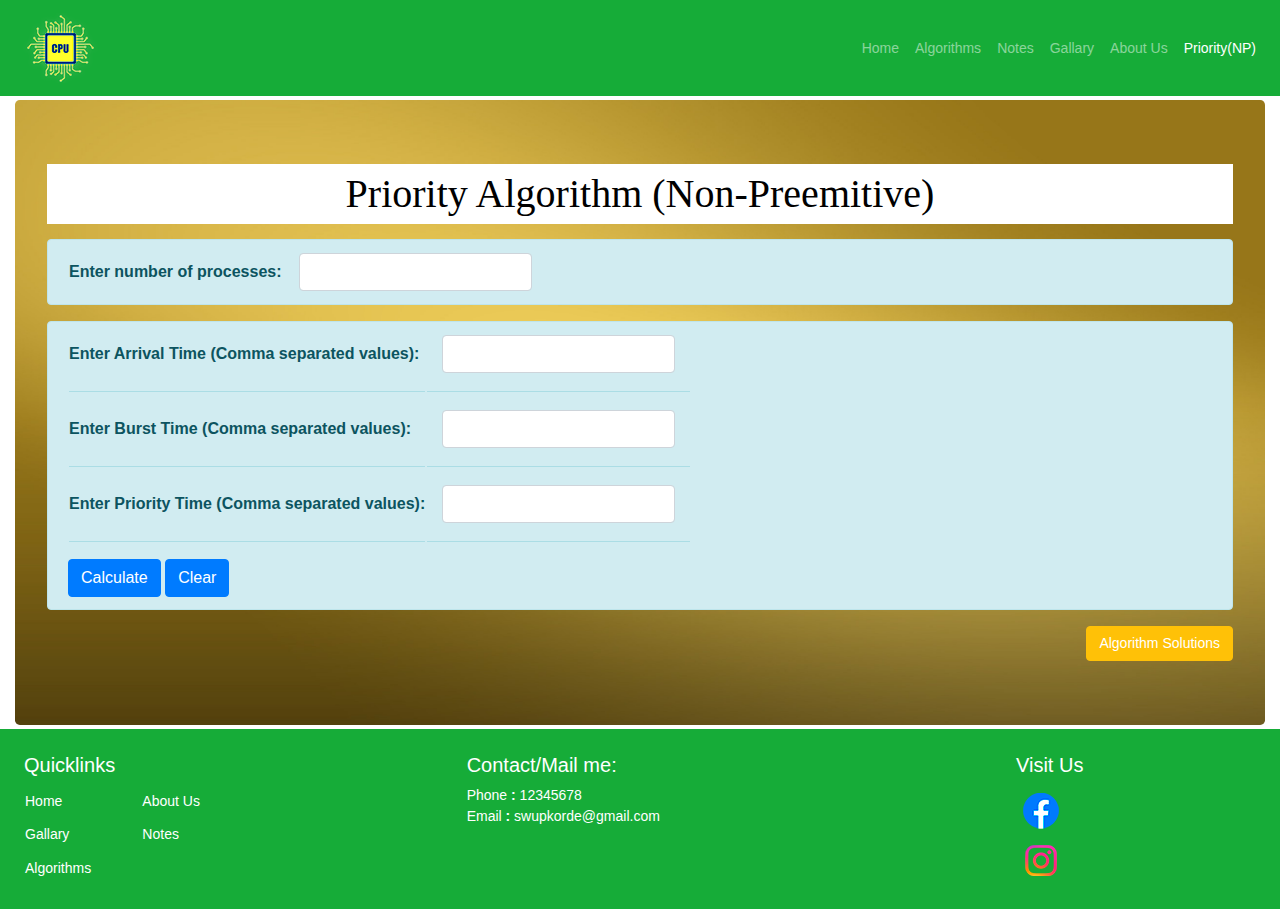
<file: prioritynp.html>
<!DOCTYPE html PUBLIC "-//W3C//DTD XHTML 1.0 Transitional//EN" "http://www.w3.org/TR/xhtml1/DTD/xhtml1-transitional.dtd">
<html xmlns="http://www.w3.org/1999/xhtml">
<head>
<meta http-equiv="Content-Type" content="text/html"; charset="utf-8" />
<title>calculate-priority-non-preemptive</title>

<!--<meta  charset="utf-8">-->
<meta name="viewport" content="width=device-width , initial-scale=1, shrink-to-fit=no">
<link rel="stylesheet" href="project css/bootstrap.css" type="text/css">
<script src="project js/jquery/jquery-3.3.1.js"> </script>
<script src="project js/slim.min.js" type="text/javascript"></script>
<!--<script src="project js/popper.min.js" type="text/javascript"></script>-->
<script src="project js/bootstrap.min.js" type="text/javascript"></script>
<!--<script src="project css/fonts/glyphicons-halflings-regular.ttf"></script>-->

	<style>
	
	#abc
	{
	 height:15px;
	}
    .well
		{
			font-size:40px;
			color:black;
			font-family:Times New Roman;
            background-color: white;
        }
    .jumbotron
		{
            background: url(projectimages/6.jpg);
            background-size: 100% 100%;
        }
	</style>
		<!--Start: Script -->
        <script src="scripts/process-validation.js"> </script>
        <script src="scripts/clear-inputs.js"> </script>
        <script src="scripts/calculate-priority-non-preemptive.js"> </script>		
        <!--End: Script -->

</head>

<body>	
		<nav class="navbar navbar-expand-lg bg-success navbar-dark justify-content-between">
			<a class="navbar-brand " href="#" ><img src="projectimages/1logo.png" alt=""></a>
				<button type="button" class="navbar-toggler" data-toggle="collapse" data-target="#myNavbar" aria-controls="myNavbar">
					<span class="navbar-toggler-icon"></span>
				</button>
				<div class="collapse navbar-collapse justify-content-end" id="myNavbar">
				
					<ul class="nav navbar-nav ">
						<li class="nav-item">
						<a class="nav-link" href="index.html" >Home</a>
						</li>
							<div class="dropdown-divider"></div>
						<li class="nav-item">
						<a class="nav-link" href="algorithms.html">Algorithms</a>
						</li>
							<div class="dropdown-divider"></div>
						<li class="nav-item">
						<a class="nav-link" href="notes.html">Notes</a>
						</li>
							<div class="dropdown-divider"></div>
						<li class="nav-item">
						<a class="nav-link" href="pgallary.html">Gallary</a>
						</li>
							<div class="dropdown-divider"></div>
						<li class="nav-item">
						<a class="nav-link" href="paboutus.html">About Us</a>
						</li>
							<div class="dropdown-divider"></div>
						<li class="nav-item active">
						<a class="nav-link" href="prioritynp.html">Priority(NP)</a>
						</li>
					</ul>
					
				</div>	
	    </nav>
		
		<div class="container-fluid">	
			
            <div class="jumbotron mt-1 mb-1 mr-0 ml-0" style="background-color:#DCDCDC;font:glyph">
				
				<div class="well well-lg" align="center">
                    Priority Algorithm (Non-Preemitive) 
                </div>
                <div id="abc"></div>
                <div class="alert alert-info">
                    <table>
                        <tbody>
                            <tr>
                                <td> <b> Enter number of processes: </b> </td>
                                <td>
                                    <div class="col-sm-12">
                                        <input name="no-of-processes" id="no-of-processes" class="form-control" onchange="noOfProcessValidation()" required>
                                    </div>
                                </td>
                            </tr>
                        </tbody>
                    </table>
                </div>
            
                <div class="alert alert-info">
                    <table>
                        <tbody>
                            <tr>
                                <td> <b> Enter Arrival Time (Comma separated values): </b> </td>
                                <td>
                                    <div class="col-sm-12">
                                        <input name="arrival-time" id="arrival-time" class="form-control" onchange="arrivalProcessValidation()">
                                    </div>
                                </td>
                            </tr>
                            <tr> 
                                <td> <hr> </td> 
                                <td> <hr> </td> 
                                <td> <hr> </td> 
                            </tr>
                            <tr>
                                <td> <b> Enter Burst Time (Comma separated values): </b> </td>
                                <td>
                                    <div class="col-sm-12">
                                        <input name="burst-time" id="burst-time" class="form-control" onchange="burstTimeValidation()">
                                    </div>
                                </td>
                            </tr>
                            <tr>
                                <td> <hr> </td> 
                                <td> <hr> </td> 
                                <td> <hr> </td> 
                            </tr>
							<tr>
                                <td> <b> Enter Priority Time (Comma separated values): </b> </td>
                                <td>
                                    <div class="col-sm-12">
                                        <input name="priority" id="priority" class="form-control" onchange="priorityValidation()">
                                    </div>
                                </td>
                            </tr>
							<tr>
                                <td> <hr> </td> 
                                <td> <hr> </td> 
                                <td> <hr> </td> 
                            </tr>
							
                        </tbody>
                    </table>
				
					<button type="button" id="calculateButton" class="btn btn-primary" onclick="calculatePriorityNP()" >Calculate</button>
                    
					<button type="button" class="btn btn-primary" onclick="clearInputs()">Clear</button>
                            
                </div>
       			
				<div align="right">
					<form method="post" action="hidden">
						<button type="submit" class="btn btn-warning"><a href="algorithms.html">Algorithm Solutions</a></button>
					</form>
				</div>
                
                
				<div class="alert alert-warning" id="process-division" style="display:none;">
                    <font color="black">
                        <div class="table-responsive">
                            <table class="table table-hover">
                                <thead>
                                    <tr>
                                        <th> Process table: </th> 
                                    </tr>
                                    <tr>
                                        <th> Process-ID </th>
                                        <th> Arrival Time </th>
                                        <th> Burst Time </th>
                                        <th> Priority </th>
                                        <th> Finish Time </th>
                                        <th> Waiting Time </th>
                                        <th> Turn Around Time </th>
                                    </tr>
                                </thead>
                                <tbody id="tableRowId">
                                </tbody>
							</table>
							<div id="output1"></div>
							<div id="output2"></div>
                        </div>
                    </font>
                </div>
            </div>
        
			<div class="row bg-success">
				<div class="col-5 col-sm-4 col-md-4 mr-3 p-4">
					<h5>Quicklinks</h5>
					<table height="100" width="220">
					<tr>
						<td><a class="link" href="index.html">Home</a><br></td>
						<td><a class="link" href="paboutus.html">About Us</a><br></td>
					</tr>
					<tr>
						<td><a class="link" href="pgallary.html">Gallary</a><br></td>
						<td><a class="link" href="notes.html">Notes</a><br></td>
					</tr>
					<tr>
						<td><a class="link" href="algorithms.html">Algorithms</a><br></td>
						
					</tr>
					</table>		
				</div>
			
				<div class="col-4 col-sm-4 col-md-5 mr-3 p-4">
                    <h5>Contact/Mail me: <br></h5>
                    <p>Phone <b>:</b> 12345678<br>
                    Email  <b>:</b> swupkorde@gmail.com
                    </p>
                    </div>
                    
                    <div class="col-3 col-sm-3 col-md-2 p-4">
                    <h5>Visit Us<br></h5>
                    <a class="link" href="https://www.facebook.com/people/Swaroop-Korde/100009398646598"><img src="projectimages/logo2.png"></a><br>
                    <a class="link" href="https://www.instagram.com/swaroop_ck/"><img src="projectimages/logo4.png"></a>
                    </div>
                </div>
        
		
		</div>
</body>
</html>
</file>
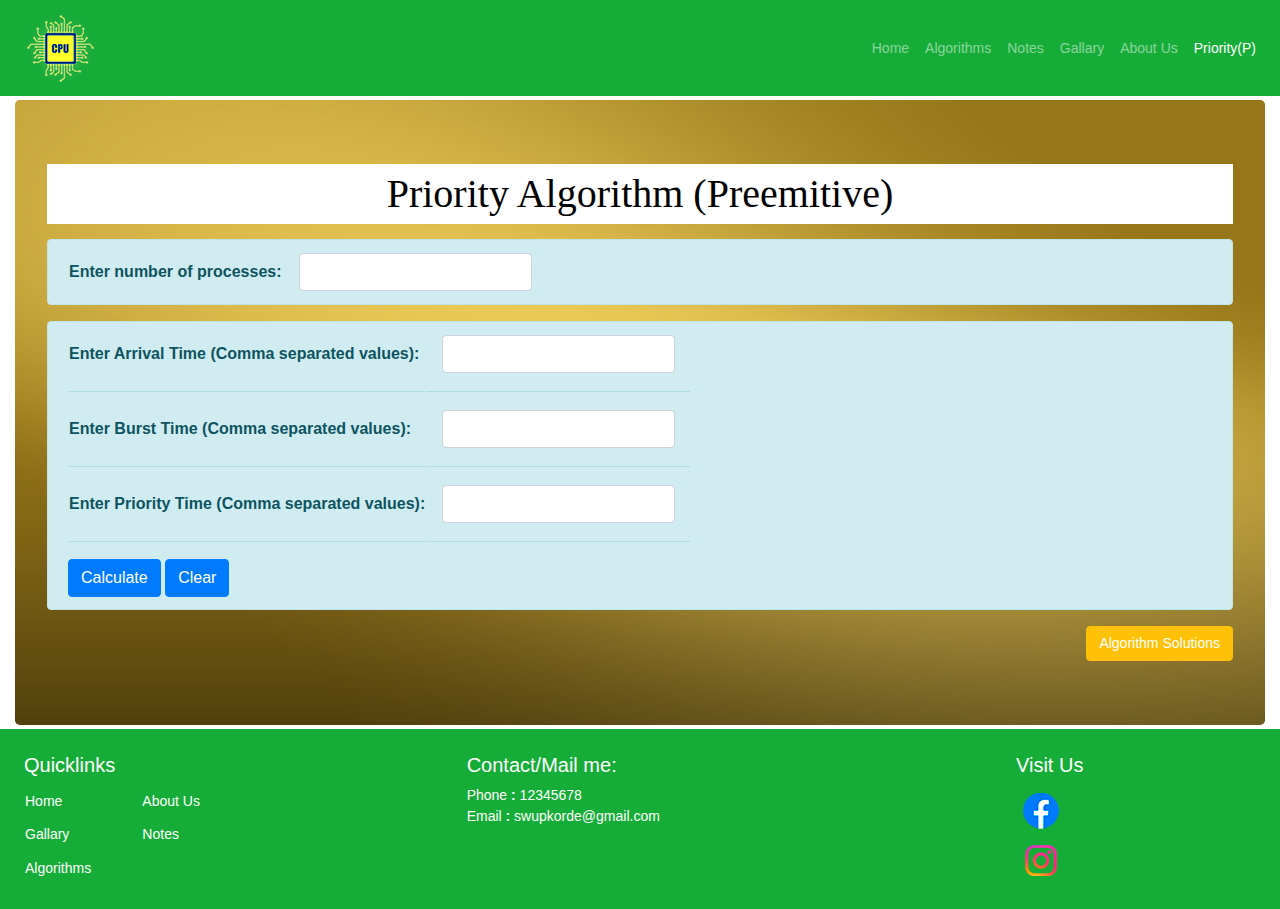
<file: priorityp.html>
<!DOCTYPE html PUBLIC "-//W3C//DTD XHTML 1.0 Transitional//EN" "http://www.w3.org/TR/xhtml1/DTD/xhtml1-transitional.dtd">
<html xmlns="http://www.w3.org/1999/xhtml">
<head>
<meta http-equiv="Content-Type" content="text/html"; charset="utf-8" />
<title>Priority Preemptive</title>

<!--<meta  charset="utf-8">-->
<meta name="viewport" content="width=device-width , initial-scale=1, shrink-to-fit=no">
<link rel="stylesheet" href="project css/bootstrap.css" type="text/css">
<script src="project js/jquery/jquery-3.3.1.js"> </script>
<script src="project js/slim.min.js" type="text/javascript"></script>
<!--<script src="project js/popper.min.js" type="text/javascript"></script>-->
<script src="project js/bootstrap.min.js" type="text/javascript"></script>
<!--<script src="project css/fonts/glyphicons-halflings-regular.ttf"></script>-->

	<style>
	
	#abc
	{
	 height:15px;
	}
    .well
		{
			font-size:40px;
			color:black;
			font-family:Times New Roman;
            background-color: white;
        }
    .jumbotron
		{
            background: url(projectimages/6.jpg);
            background-size: 100% 100%;
        }
	</style>
		<!--Start: Script -->
        <script src="scripts/process-validation.js"> </script>
        <script src="scripts/clear-inputs.js"> </script>
        <script src="scripts/calculate-priority-preemptive.js"> </script>		
        <!--End: Script -->

</head>

<body>	
		<nav class="navbar navbar-expand-lg bg-success navbar-dark justify-content-between">
			<a class="navbar-brand " href="#" ><img src="projectimages/1logo.png" alt=""></a>
				<button type="button" class="navbar-toggler" data-toggle="collapse" data-target="#myNavbar" aria-controls="myNavbar">
					<span class="navbar-toggler-icon"></span>
				</button>
				<div class="collapse navbar-collapse justify-content-end" id="myNavbar">
				
					<ul class="nav navbar-nav ">
						<li class="nav-item">
						<a class="nav-link" href="index.html" >Home</a>
						</li>
							<div class="dropdown-divider"></div>
						<li class="nav-item">
						<a class="nav-link" href="algorithms.html">Algorithms</a>
						</li>
							<div class="dropdown-divider"></div>
						<li class="nav-item">
						<a class="nav-link" href="notes.html">Notes</a>
						</li>
							<div class="dropdown-divider"></div>
						<li class="nav-item">
						<a class="nav-link" href="pgallary.html">Gallary</a>
						</li>
							<div class="dropdown-divider"></div>
						<li class="nav-item">
						<a class="nav-link" href="paboutus.html">About Us</a>
						</li>
							<div class="dropdown-divider"></div>
						<li class="nav-item active">
						<a class="nav-link" href="priorityp.html">Priority(P)</a>
						</li>
					</ul>
					
				</div>	
	    </nav>
		
		<div class="container-fluid">	
			
            <div class="jumbotron mt-1 mb-1 mr-0 ml-0" style="background-color:#DCDCDC;font:glyph">
				
				<div class="well well-lg" align="center">
                    Priority Algorithm (Preemitive) 
                </div>
                <div id="abc"></div>
                <div class="alert alert-info">
                    <table>
                        <tbody>
                            <tr>
                                <td> <b> Enter number of processes: </b> </td>
                                <td>
                                    <div class="col-sm-12">
                                        <input name="no-of-processes" id="no-of-processes" class="form-control" onchange="noOfProcessValidation()" required>
                                    </div>
                                </td>
                            </tr>
                        </tbody>
                    </table>
                </div>
            
                <div class="alert alert-info">
                    <table>
                        <tbody>
                            <tr>
                                <td> <b> Enter Arrival Time (Comma separated values): </b> </td>
                                <td>
                                    <div class="col-sm-12">
                                        <input name="arrival-time" id="arrival-time" class="form-control" onchange="arrivalProcessValidation()">
                                    </div>
                                </td>
                            </tr>
                            <tr> 
                                <td> <hr> </td> 
                                <td> <hr> </td> 
                                <td> <hr> </td> 
                            </tr>
                            <tr>
                                <td> <b> Enter Burst Time (Comma separated values): </b> </td>
                                <td>
                                    <div class="col-sm-12">
                                        <input name="burst-time" id="burst-time" class="form-control" onchange="burstTimeValidation()">
                                    </div>
                                </td>
                            </tr>
                            <tr>
                                <td> <hr> </td> 
                                <td> <hr> </td> 
                                <td> <hr> </td> 
                            </tr>
							<tr>
                                <td> <b> Enter Priority Time (Comma separated values): </b> </td>
                                <td>
                                    <div class="col-sm-12">
                                        <input name="priority" id="priority" class="form-control" onchange="priorityValidation()">
                                    </div>
                                </td>
                            </tr>
							<tr>
                                <td> <hr> </td> 
                                <td> <hr> </td> 
                                <td> <hr> </td> 
                            </tr>
							
                        </tbody>
                    </table>
				
					<button type="button" id="calculateButton" class="btn btn-primary" onclick="calculatePriorityPreemptive()" >Calculate</button>
                    
					<button type="button" class="btn btn-primary" onclick="clearInputs()">Clear</button>
                            
                </div>
       			
				<div align="right">
					<form method="post" action="hidden">
						<button type="submit" class="btn btn-warning"><a href="algorithms.html">Algorithm Solutions</a></button>
					</form>
				</div>
                
                
				<div class="alert alert-warning" id="process-division" style="display:none;">
                    <font color="black">
                        <div class="table-responsive">
                            <table class="table table-hover">
                                <thead>
                                    <tr>
                                        <th> Process table: </th> 
                                    </tr>
                                    <tr>
                                        <th> Process-ID </th>
                                        <th> Arrival Time </th>
                                        <th> Burst Time </th>
                                        <th> Priority </th>
                                        <th> Finish Time </th>
                                        <th> Waiting Time </th>
                                        <th> Turn Around Time </th>
                                    </tr>
                                </thead>
                                <tbody id="tableRowId">
                                </tbody>
							</table>
							<div id="output1"></div>
							<div id="output2"></div>
                        </div>
                    </font>
                </div>
            </div>
        
			<div class="row bg-success">
				<div class="col-5 col-sm-4 col-md-4 mr-3 p-4">
					<h5>Quicklinks</h5>
					<table height="100" width="220">
					<tr>
						<td><a class="link" href="index.html">Home</a><br></td>
						<td><a class="link" href="paboutus.html">About Us</a><br></td>
					</tr>
					<tr>
						<td><a class="link" href="pgallary.html">Gallary</a><br></td>
						<td><a class="link" href="notes.html">Notes</a><br></td>
					</tr>
					<tr>
						<td><a class="link" href="algorithms.html">Algorithms</a><br></td>
						
					</tr>
					</table>		
				</div>
			
				<div class="col-4 col-sm-4 col-md-5 mr-3 p-4">
                    <h5>Contact/Mail me: <br></h5>
                    <p>Phone <b>:</b> 12345678<br>
                    Email  <b>:</b> swupkorde@gmail.com
                    </p>
                    </div>
                    
                    <div class="col-3 col-sm-3 col-md-2 p-4">
                    <h5>Visit Us<br></h5>
                    <a class="link" href="https://www.facebook.com/people/Swaroop-Korde/100009398646598"><img src="projectimages/logo2.png"></a><br>
                    <a class="link" href="https://www.instagram.com/swaroop_ck/"><img src="projectimages/logo4.png"></a>
                    </div>
                </div>
        
		
		</div>
</body>
</html>
</file>
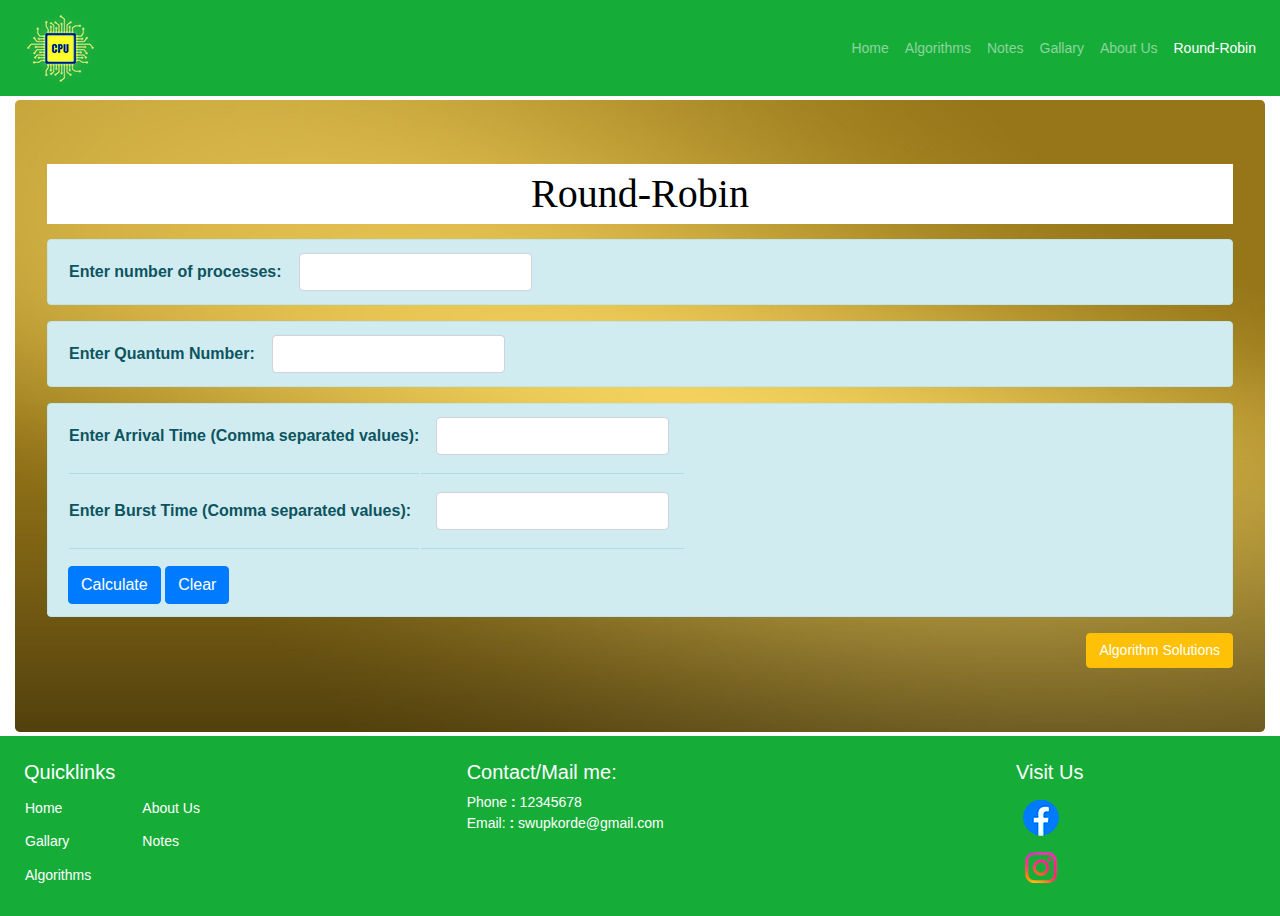
<file: roundrobin.html>
<!DOCTYPE html PUBLIC "-//W3C//DTD XHTML 1.0 Transitional//EN" "http://www.w3.org/TR/xhtml1/DTD/xhtml1-transitional.dtd">
<html xmlns="http://www.w3.org/1999/xhtml">
<head>
<meta http-equiv="Content-Type" content="text/html"; charset="utf-8" />
<title>RoundRobin</title>

<!--<meta  charset="utf-8">-->
<meta name="viewport" content="width=device-width , initial-scale=1, shrink-to-fit=no">
<link rel="stylesheet" href="project css/bootstrap.css" type="text/css">
<script src="project js/jquery/jquery-3.3.1.js"> </script>
<script src="project js/slim.min.js" type="text/javascript"></script>
<!--<script src="project js/popper.min.js" type="text/javascript"></script>-->
<script src="project js/bootstrap.min.js" type="text/javascript"></script>
<!--<script src="project css/fonts/glyphicons-halflings-regular.ttf"></script>-->

	<style>
	
	#abc
	{
	 height:15px;
	}
    .well
		{
			font-size:40px;
			color:black;
			font-family:Times New Roman;
            background-color: white;
        }
    .jumbotron
		{
            background: url(projectimages/6.jpg);
            background-size: 100% 100%;
        }
	</style>
		<!--Start: Script -->
        <script src="scripts/process-validation.js"> </script>
        <script src="scripts/clear-inputs.js"> </script>
        <script src="scripts/calculate-roundrobin.js"> </script>		
        <!--End: Script -->

</head>

<body>	
		<nav class="navbar navbar-expand-lg bg-success navbar-dark justify-content-between">
			<a class="navbar-brand " href="#" ><img src="projectimages/1logo.png" alt=""></a>
				<button type="button" class="navbar-toggler" data-toggle="collapse" data-target="#myNavbar" aria-controls="myNavbar">
					<span class="navbar-toggler-icon"></span>
				</button>
				<div class="collapse navbar-collapse justify-content-end" id="myNavbar">
				
					<ul class="nav navbar-nav ">
						<li class="nav-item">
						<a class="nav-link" href="index.html" >Home</a>
						</li>
							<div class="dropdown-divider"></div>
						<li class="nav-item">
						<a class="nav-link" href="algorithms.html">Algorithms</a>
						</li>
							<div class="dropdown-divider"></div>
						<li class="nav-item">
						<a class="nav-link" href="notes.html">Notes</a>
						</li>
							<div class="dropdown-divider"></div>
						<li class="nav-item">
						<a class="nav-link" href="pgallary.html">Gallary</a>
						</li>
							<div class="dropdown-divider"></div>
						<li class="nav-item">
						<a class="nav-link" href="paboutus.html">About Us</a>
						</li>
							<div class="dropdown-divider"></div>
						<li class="nav-item active">
						<a class="nav-link" href="roundrobin.html">Round-Robin</a>
						</li>
				</div>	
	    </nav>
		
		<div class="container-fluid">	
			
            <div class="jumbotron mt-1 mb-1 mr-0 ml-0" style="background-color:#DCDCDC;font:glyph">
				
				<div class="well well-lg" align="center">
                    Round-Robin
                </div>
                <div id="abc"></div>
                <div class="alert alert-info">
                    <table>
                        <tbody>
                            <tr>
                                <td> <b> Enter number of processes: </b> </td>
                                <td>
                                    <div class="col-sm-12">
                                        <input name="no-of-processes" id="no-of-processes" class="form-control" onchange="noOfProcessValidation()" required>
                                    </div>
                                </td>
                            </tr>
                        </tbody>
                    </table>
                </div>
				<div class="alert alert-info">
                    <table>
                        <tbody>
                            <tr>
                                <td> <b> Enter Quantum Number: </b> </td>
                                <td>
                                    <div class="col-sm-12">
                                        <input name="q-no" id="q-no" class="form-control" onchange="qnoValidation()" required>
                                    </div>
                                </td>
                            </tr>
                        </tbody>
                    </table>
                </div>
                <div class="alert alert-info">
                    <table>
                        <tbody>
                            <tr>
                                <td> <b> Enter Arrival Time (Comma separated values): </b> </td>
                                <td>
                                    <div class="col-sm-12">
                                        <input name="arrival-time" id="arrival-time" class="form-control" onchange="arrivalProcessValidation()">
                                    </div>
                                </td>
                            </tr>
                            <tr> 
                                <td> <hr> </td> 
                                <td> <hr> </td> 
                                <td> <hr> </td> 
                            </tr>
                            <tr>
                                <td> <b> Enter Burst Time (Comma separated values): </b> </td>
                                <td>
                                    <div class="col-sm-12">
                                        <input name="burst-time" id="burst-time" class="form-control" onchange="burstTimeValidation()">
                                    </div>
                                </td>
                            </tr>
                            
                            <tr>
                                <td> <hr> </td> 
                                <td> <hr> </td> 
                                <td> <hr> </td> 
                            </tr>

                            <tr>
                            </tr>
                        </tbody>
                    </table>
				
					<button type="button" id="calculateButton" class="btn btn-primary" onclick="calculateRR()" >Calculate</button>                  
					<button type="button" class="btn btn-primary" onclick="clearInputs()">Clear</button>
                            
                </div>
       			
				<div align="right">
					<form method="post" action="hidden">
						<button type="submit" class="btn btn-warning"><a href="algorithms.html">Algorithm Solutions</a></button>
					</form>
				</div>
                
                
				<div class="alert alert-warning" id="process-division" style="display:none;">
                    <font color="black">
                        <div class="table-responsive">
                            <table class="table table-hover">
                                <thead>
                                    <tr>
                                        <th> Process table: </th> 
                                    </tr>
                                    <tr>
                                        <th> Process-ID </th>
                                        <th> Arrival Time </th>
                                        <th> Burst Time </th>
										<th> Start Time </th>
                                        <th> Finish Time </th>
                                        <th> Waiting Time </th>
                                        <th> Turn Around Time </th>
                                    </tr>
                                </thead>
                                <tbody id="tableRowId">
                                </tbody>
							</table>
							<div id="output1"></div>
							<div id="output2"></div>
                        </div>
                    </font>
                </div>
            </div>
        
			<div class="row bg-success">
				<div class="col-5 col-sm-4 col-md-4 mr-3 p-4">
					<h5>Quicklinks</h5>
					<table height="100" width="220">
					<tr>
						<td><a class="link" href="index.html">Home</a><br></td>
						<td><a class="link" href="paboutus.html">About Us</a><br></td>
					</tr>
					<tr>
						<td><a class="link" href="pgallary.html">Gallary</a><br></td>
						<td><a class="link" href="notes.html">Notes</a><br></td>
					</tr>
					<tr>
						<td><a class="link" href="algorithms.html">Algorithms</a><br></td>
						
					</tr>
					</table>		
				</div>
			
				<div class="col-4 col-sm-4 col-md-5 mr-3 p-4">
					<h5>Contact/Mail me:  <br></h5>
					<p>Phone <b>:</b> 12345678<br>
					Email: <b>:</b> swupkorde@gmail.com
					</p>
				</div>
			
				<div class="col-3 col-sm-3 col-md-2 p-4">
					<h5>Visit Us<br></h5>
					<a class="link" href="https://www.facebook.com/people/Swaroop-Korde/100009398646598"><img src="projectimages/logo2.png"></a><br>
					<a class="link" href="https://www.instagram.com/swaroop_ck/"><img src="projectimages/logo4.png"></a>
				</div>
			</div>
		
		</div>
</body>
</html>
</file>
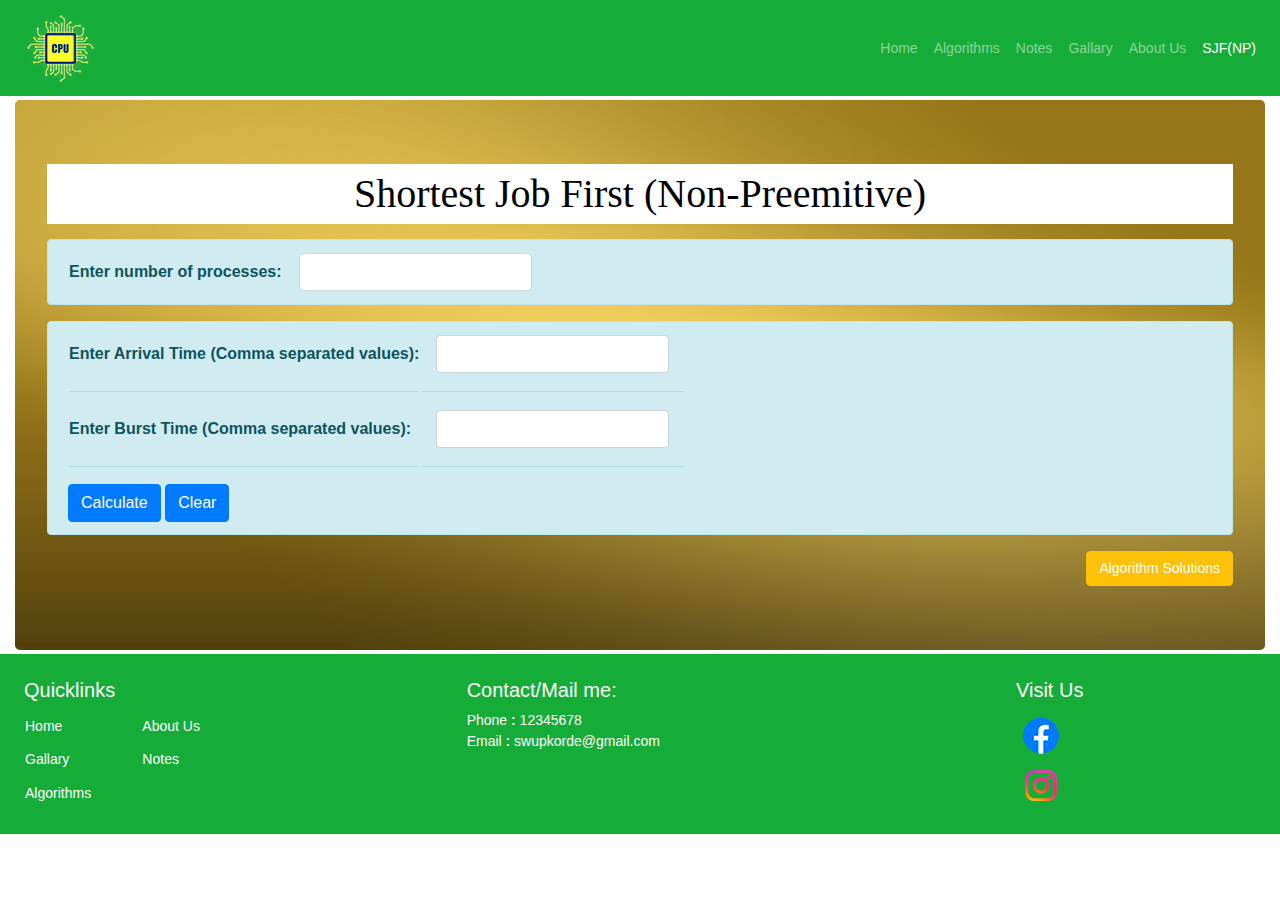
<file: sjfnp.html>
<!DOCTYPE html PUBLIC "-//W3C//DTD XHTML 1.0 Transitional//EN" "http://www.w3.org/TR/xhtml1/DTD/xhtml1-transitional.dtd">
<html xmlns="http://www.w3.org/1999/xhtml">
<head>
<meta http-equiv="Content-Type" content="text/html"; charset="utf-8" />
<title>calculate-sjf-NP</title>

<!--<meta  charset="utf-8">-->
<meta name="viewport" content="width=device-width , initial-scale=1, shrink-to-fit=no">
<link rel="stylesheet" href="project css/bootstrap.css" type="text/css">
<script src="project js/jquery/jquery-3.3.1.js"> </script>
<script src="project js/slim.min.js" type="text/javascript"></script>
<!--<script src="project js/popper.min.js" type="text/javascript"></script>-->
<script src="project js/bootstrap.min.js" type="text/javascript"></script>
<!--<script src="project css/fonts/glyphicons-halflings-regular.ttf"></script>-->

	<style>
	
	#abc
	{
	 height:15px;
	}
    .well
		{
			font-size:40px;
			color:black;
			font-family:Times New Roman;
            background-color: white;
        }
    .jumbotron
		{
            background: url(projectimages/6.jpg);
            background-size: 100% 100%;
        }
	</style>
		<!--Start: Script -->
        <script src="scripts/process-validation.js"> </script>
        <script src="scripts/clear-inputs.js"> </script>
        <script src="scripts/calculate-sjf.js"> </script>		
        <!--End: Script -->

</head>

<body>	
		<nav class="navbar navbar-expand-lg bg-success navbar-dark justify-content-between">
			<a class="navbar-brand " href="#" ><img src="projectimages/1logo.png" alt=""></a>
				<button type="button" class="navbar-toggler" data-toggle="collapse" data-target="#myNavbar" aria-controls="myNavbar">
					<span class="navbar-toggler-icon"></span>
				</button>
				<div class="collapse navbar-collapse justify-content-end" id="myNavbar">
				
					<ul class="nav navbar-nav ">
						<li class="nav-item">
						<a class="nav-link" href="index.html" >Home</a>
						</li>
							<div class="dropdown-divider"></div>
						<li class="nav-item">
						<a class="nav-link" href="algorithms.html">Algorithms</a>
						</li>
							<div class="dropdown-divider"></div>
						<li class="nav-item">
						<a class="nav-link" href="notes.html">Notes</a>
						</li>
							<div class="dropdown-divider"></div>
						<li class="nav-item">
						<a class="nav-link" href="pgallary.html">Gallary</a>
						</li>
							<div class="dropdown-divider"></div>
						<li class="nav-item">
						<a class="nav-link" href="paboutus.html">About Us</a>
						</li>
							<div class="dropdown-divider"></div>
						<li class="nav-item active">
						<a class="nav-link" href="sjfnp.html">SJF(NP)</a>
						</li>
					</ul>
					
				</div>	
	    </nav>
		
		<div class="container-fluid">	
			
            <div class="jumbotron mt-1 mb-1 mr-0 ml-0" style="background-color:#DCDCDC;font:glyph">
				
				<div class="well well-lg" align="center">
                    Shortest Job First (Non-Preemitive)
                </div>
                <div id="abc"></div>
                <div class="alert alert-info">
                    <table>
                        <tbody>
                            <tr>
                                <td> <b> Enter number of processes: </b> </td>
                                <td>
                                    <div class="col-sm-12">
                                        <input name="no-of-processes" id="no-of-processes" class="form-control" onchange="noOfProcessValidation()" required>
                                    </div>
                                </td>
                            </tr>
                        </tbody>
                    </table>
                </div>
            
                <div class="alert alert-info">
                    <table>
                        <tbody>
                            <tr>
                                <td> <b> Enter Arrival Time (Comma separated values): </b> </td>
                                <td>
                                    <div class="col-sm-12">
                                        <input name="arrival-time" id="arrival-time" class="form-control" onchange="arrivalProcessValidation()">
                                    </div>
                                </td>
                            </tr>
                            <tr> 
                                <td> <hr> </td> 
                                <td> <hr> </td> 
                                <td> <hr> </td> 
                            </tr>
                            <tr>
                                <td> <b> Enter Burst Time (Comma separated values): </b> </td>
                                <td>
                                    <div class="col-sm-12">
                                        <input name="burst-time" id="burst-time" class="form-control" onchange="burstTimeValidation()">
                                    </div>
                                </td>
                            </tr>
                            
                            <tr>
                                <td> <hr> </td> 
                                <td> <hr> </td> 
                                <td> <hr> </td> 
                            </tr>

                            <tr>
                            </tr>
                        </tbody>
                    </table>
				
					<button type="button" id="calculateButton" class="btn btn-primary" onclick="calculateSJF()">Calculate</button>
                    
					<button type="button" class="btn btn-primary" onclick="clearInputs()">Clear</button>
                            
                </div>
       			
				<div align="right">
					<form method="post" action="hidden">
						<button type="submit" class="btn btn-warning"><a href="algorithms.html">Algorithm Solutions</a></button>
					</form>
				</div>
                
                
				<div class="alert alert-warning" id="process-division" style="display:none;">
                    <font color="black">
                        <div class="table-responsive">
                            <table class="table table-hover">
                                <thead>
                                    <tr>
                                        <th> Process table: </th> 
                                    </tr>
                                    <tr>
                                        <th> Process-ID </th>
                                        <th> Arrival Time </th>
                                        <th> Burst Time </th>
										<th> Start Time </th>
                                        <th> Finish Time </th>
                                        <th> Waiting Time </th>
                                        <th> Turn Around Time </th>
                                    </tr>
                                </thead>
                                <tbody id="tableRowId">
                                </tbody>
							</table>
							<div id="output1"></div>
							<div id="output2"></div>
                        </div>
                    </font>
                </div>
            </div>
        
			<div class="row bg-success">
				<div class="col-5 col-sm-4 col-md-4 mr-3 p-4">
					<h5>Quicklinks</h5>
					<table height="100" width="220">
					<tr>
						<td><a class="link" href="index.html">Home</a><br></td>
						<td><a class="link" href="paboutus.html">About Us</a><br></td>
					</tr>
					<tr>
						<td><a class="link" href="pgallary.html">Gallary</a><br></td>
						<td><a class="link" href="notes.html">Notes</a><br></td>
					</tr>
					<tr>
						<td><a class="link" href="algorithms.html">Algorithms</a><br></td>
						
					</tr>
					</table>		
				</div>
			
				<div class="col-4 col-sm-4 col-md-5 mr-3 p-4">
					<h5>Contact/Mail me: <br></h5>
					<p>Phone <b>:</b> 12345678<br>
					Email  <b>:</b> swupkorde@gmail.com
					</p>
					</div>
					
					<div class="col-3 col-sm-3 col-md-2 p-4">
					<h5>Visit Us<br></h5>
					<a class="link" href="https://www.facebook.com/people/Swaroop-Korde/100009398646598"><img src="projectimages/logo2.png"></a><br>
					<a class="link" href="https://www.instagram.com/swaroop_ck/"><img src="projectimages/logo4.png"></a>
					</div>
				</div>
		
		
		</div>
</body>
</html>
</file>
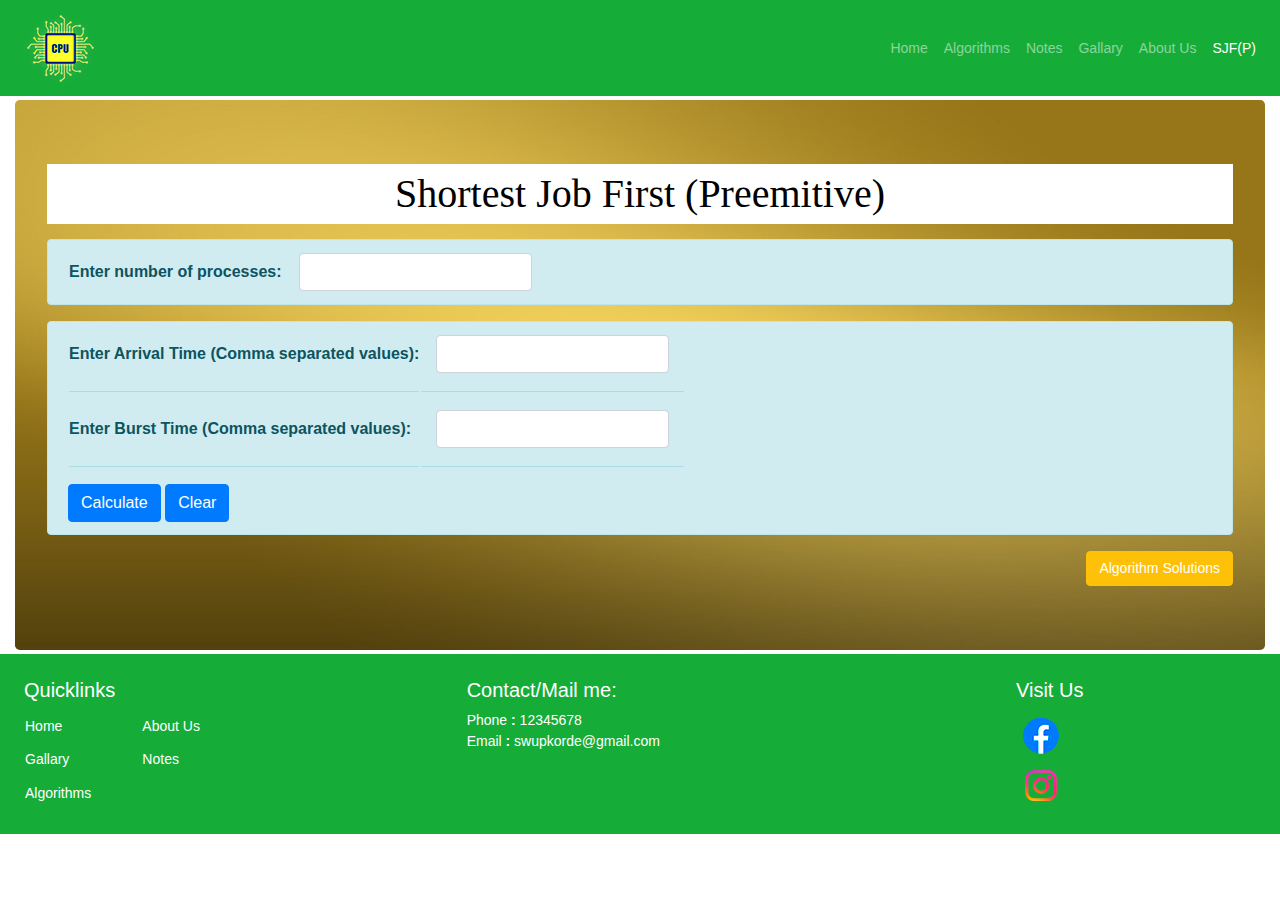
<file: sjfp.html>
<!DOCTYPE html PUBLIC "-//W3C//DTD XHTML 1.0 Transitional//EN" "http://www.w3.org/TR/xhtml1/DTD/xhtml1-transitional.dtd">
<html xmlns="http://www.w3.org/1999/xhtml">
<head>
<meta http-equiv="Content-Type" content="text/html"; charset="utf-8" />
<title>Calculate-SJF-Preemptive</title>

<!--<meta  charset="utf-8">-->
<meta name="viewport" content="width=device-width , initial-scale=1, shrink-to-fit=no">
<link rel="stylesheet" href="project css/bootstrap.css" type="text/css">
<script src="project js/jquery/jquery-3.3.1.js"> </script>
<script src="project js/slim.min.js" type="text/javascript"></script>
<!--<script src="project js/popper.min.js" type="text/javascript"></script>-->
<script src="project js/bootstrap.min.js" type="text/javascript"></script>
<!--<script src="project css/fonts/glyphicons-halflings-regular.ttf"></script>-->

	<style>
	
	#abc
	{
	 height:15px;
	}
    .well
		{
			font-size:40px;
			color:black;
			font-family:Times New Roman;
            background-color: white;
        }
    .jumbotron
		{
            background: url(projectimages/6.jpg);
            background-size: 100% 100%;
        }
	</style>
		<!--Start: Script -->
        <script src="scripts/process-validation.js"> </script>
        <script src="scripts/clear-inputs.js"> </script>
        <script src="scripts/calculate-sjf-preemptive.js"> </script>		
        <!--End: Script -->

</head>

<body>	
		<nav class="navbar navbar-expand-lg bg-success navbar-dark justify-content-between">
			<a class="navbar-brand " href="#" ><img src="projectimages/1logo.png" alt=""></a>
				<button type="button" class="navbar-toggler" data-toggle="collapse" data-target="#myNavbar" aria-controls="myNavbar">
					<span class="navbar-toggler-icon"></span>
				</button>
				<div class="collapse navbar-collapse justify-content-end" id="myNavbar">
				
					<ul class="nav navbar-nav ">
						<li class="nav-item">
						<a class="nav-link" href="index.html" >Home</a>
						</li>
							<div class="dropdown-divider"></div>
						<li class="nav-item">
						<a class="nav-link" href="algorithms.html">Algorithms</a>
						</li>
							<div class="dropdown-divider"></div>
						<li class="nav-item">
						<a class="nav-link" href="notes.html">Notes</a>
						</li>
							<div class="dropdown-divider"></div>
						<li class="nav-item">
						<a class="nav-link" href="pgallary.html">Gallary</a>
						</li>
							<div class="dropdown-divider"></div>
						<li class="nav-item">
						<a class="nav-link" href="paboutus.html">About Us</a>
						</li>
							<div class="dropdown-divider"></div>
						<li class="nav-item active">
						<a class="nav-link" href="sjfp.html">SJF(P)</a>
						</li>
					</ul>
					
				</div>	
	    </nav>
		
		<div class="container-fluid">	
			
            <div class="jumbotron mt-1 mb-1 mr-0 ml-0" style="background-color:#DCDCDC;font:glyph">
				
				<div class="well well-lg" align="center">
                    Shortest Job First (Preemitive)
                </div>
                <div id="abc"></div>
                <div class="alert alert-info">
                    <table>
                        <tbody>
                            <tr>
                                <td> <b> Enter number of processes: </b> </td>
                                <td>
                                    <div class="col-sm-12">
                                        <input name="no-of-processes" id="no-of-processes" class="form-control" onchange="noOfProcessValidation()" required>
                                    </div>
                                </td>
                            </tr>
                        </tbody>
                    </table>
                </div>
            
                <div class="alert alert-info">
                    <table>
                        <tbody>
                            <tr>
                                <td> <b> Enter Arrival Time (Comma separated values): </b> </td>
                                <td>
                                    <div class="col-sm-12">
                                        <input name="arrival-time" id="arrival-time" class="form-control" onchange="arrivalProcessValidation()">
                                    </div>
                                </td>
                            </tr>
                            <tr> 
                                <td> <hr> </td> 
                                <td> <hr> </td> 
                                <td> <hr> </td> 
                            </tr>
                            <tr>
                                <td> <b> Enter Burst Time (Comma separated values): </b> </td>
                                <td>
                                    <div class="col-sm-12">
                                        <input name="burst-time" id="burst-time" class="form-control" onchange="burstTimeValidation()">
                                    </div>
                                </td>
                            </tr>
                            
                            <tr>
                                <td> <hr> </td> 
                                <td> <hr> </td> 
                                <td> <hr> </td> 
                            </tr>

                            <tr>
                            </tr>
                        </tbody>
                    </table>
				
					<button type="button" id="calculateButton" class="btn btn-primary" onclick="calculateSJFPreemptive()" >Calculate</button>
                    
					<button type="button" class="btn btn-primary" onclick="clearInputs()">Clear</button>
                            
                </div>
       			
				<div align="right">
					<form method="post" action="hidden">
						<button type="submit" class="btn btn-warning"><a href="algorithms.html">Algorithm Solutions</a></button>
					</form>
				</div>
                
				<div class="alert alert-warning" id="process-division" style="display:none;">
                    <font color="black">
                        <div class="table-responsive">
                            <table class="table table-hover">
                                <thead>
                                    <tr>
                                        <th> Process table: </th> 
                                    </tr>
                                    <tr>
                                        <th> Process-ID </th>
                                        <th> Arrival Time </th>
                                        <th> Burst Time </th>
										<th> Start Time </th>
                                        <th> Finish Time </th>
                                        <th> Waiting Time </th>
                                        <th> Turn Around Time </th>
                                    </tr>
                                </thead>
                                <tbody id="tableRowId">
                                </tbody>
							</table>
							<div id="output1"></div>
							<div id="output2"></div>
                        </div>
                    </font>
                </div>
            </div>
        
			<div class="row bg-success">
				<div class="col-5 col-sm-4 col-md-4 mr-3 p-4">
					<h5>Quicklinks</h5>
					<table height="100" width="220">
					<tr>
						<td><a class="link" href="index.html">Home</a><br></td>
						<td><a class="link" href="paboutus.html">About Us</a><br></td>
					</tr>
					<tr>
						<td><a class="link" href="pgallary.html">Gallary</a><br></td>
						<td><a class="link" href="notes.html">Notes</a><br></td>
					</tr>
					<tr>
						<td><a class="link" href="algorithms.html">Algorithms</a><br></td>
						
					</tr>
					</table>		
				</div>
			
				<div class="col-4 col-sm-4 col-md-5 mr-3 p-4">
					<h5>Contact/Mail me: <br></h5>
					<p>Phone <b>:</b> 12345678<br>
					Email  <b>:</b> swupkorde@gmail.com
					</p>
					</div>
					
					<div class="col-3 col-sm-3 col-md-2 p-4">
					<h5>Visit Us<br></h5>
					<a class="link" href="https://www.facebook.com/people/Swaroop-Korde/100009398646598"><img src="projectimages/logo2.png"></a><br>
					<a class="link" href="https://www.instagram.com/swaroop_ck/"><img src="projectimages/logo4.png"></a>
					</div>
				</div>		
		</div>
</body>
</html>
</file>
